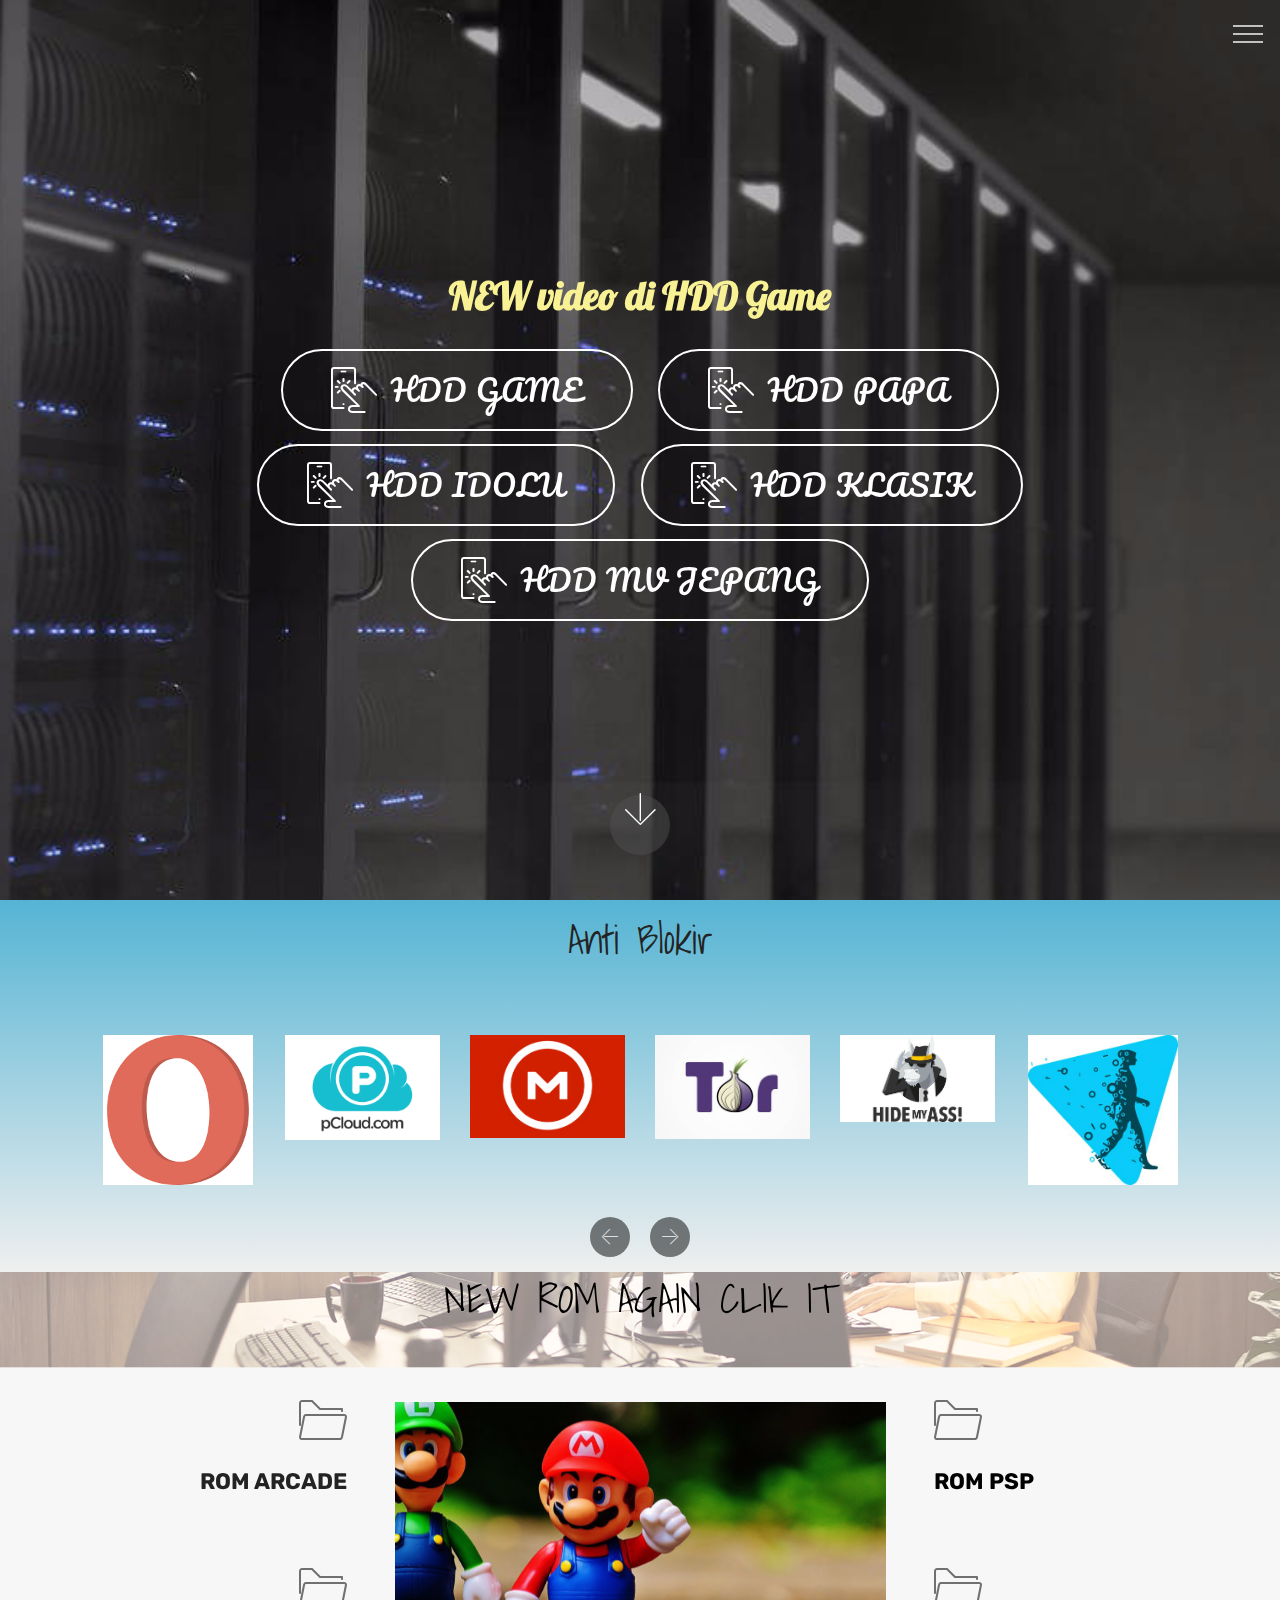
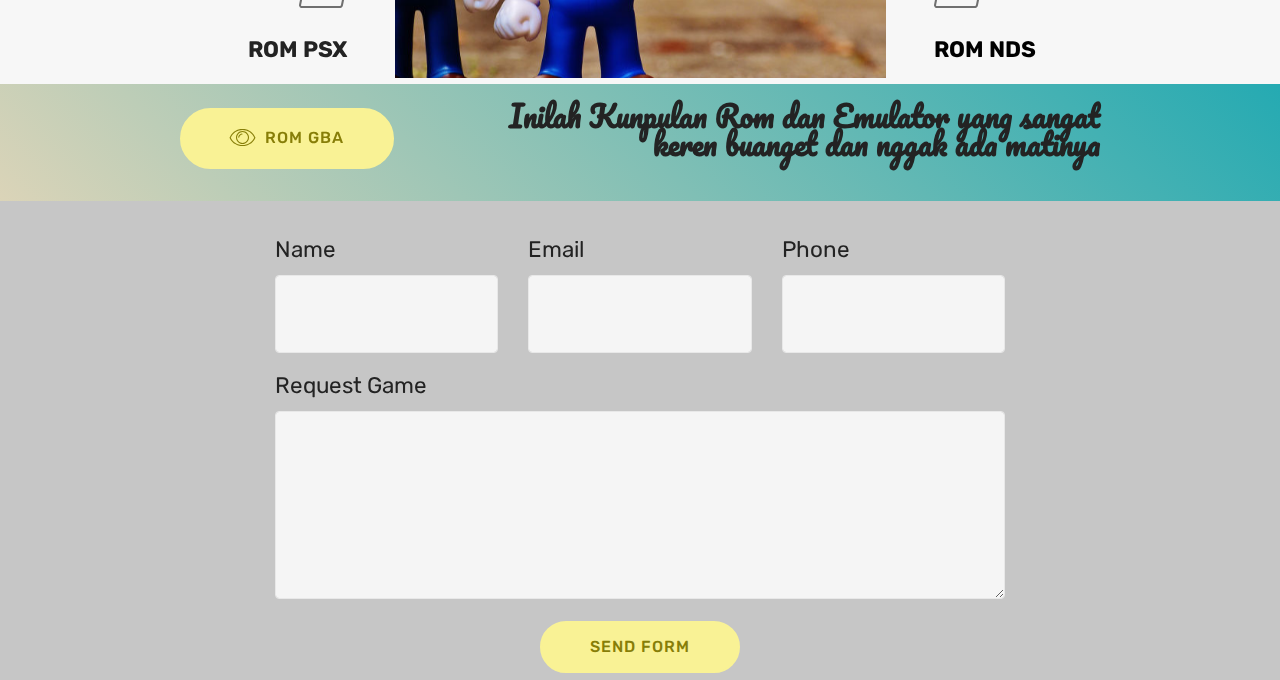
<file: index.html>
<!DOCTYPE html>
<html  >
<head>
  <!-- Site made with Mobirise Website Builder v4.10.3, https://mobirise.com -->
  <meta charset="UTF-8">
  <meta http-equiv="X-UA-Compatible" content="IE=edge">
  <meta name="generator" content="Mobirise v4.10.3, mobirise.com">
  <meta name="viewport" content="width=device-width, initial-scale=1, minimum-scale=1">
  <link rel="shortcut icon" href="assets/images/logo2.png" type="image/x-icon">
  <meta name="description" content="">
  
  <title>Home</title>
  <link rel="stylesheet" href="assets/web/assets/mobirise-icons/mobirise-icons.css">
  <link rel="stylesheet" href="assets/tether/tether.min.css">
  <link rel="stylesheet" href="assets/bootstrap/css/bootstrap.min.css">
  <link rel="stylesheet" href="assets/bootstrap/css/bootstrap-grid.min.css">
  <link rel="stylesheet" href="assets/bootstrap/css/bootstrap-reboot.min.css">
  <link rel="stylesheet" href="assets/dropdown/css/style.css">
  <link rel="stylesheet" href="assets/theme/css/style.css">
  <link rel="stylesheet" href="assets/mobirise/css/mbr-additional.css" type="text/css">
  
  
  
</head>
<body>
  <section class="menu cid-rsT5p6l5ZG" once="menu" id="menu2-1a">

    

    <nav class="navbar navbar-expand beta-menu navbar-dropdown align-items-center navbar-fixed-top collapsed bg-color transparent">
        <button class="navbar-toggler navbar-toggler-right" type="button" data-toggle="collapse" data-target="#navbarSupportedContent" aria-controls="navbarSupportedContent" aria-expanded="false" aria-label="Toggle navigation">
            <div class="hamburger">
                <span></span>
                <span></span>
                <span></span>
                <span></span>
            </div>
        </button>
        <div class="menu-logo">
            <div class="navbar-brand">
                
                
            </div>
        </div>
        <div class="collapse navbar-collapse" id="navbarSupportedContent">
            <ul class="navbar-nav nav-dropdown nav-right navbar-nav-top-padding" data-app-modern-menu="true"><li class="nav-item">
                    <a class="nav-link link text-black display-4" href="https://mobirise.co">E3 2019 List coming soon</a>
                </li>
                <li class="nav-item">
                    <a class="nav-link link text-black display-4" href="https://mobirise.co">Arcade Game List Coming Soon</a>
                </li><li class="nav-item"><a class="nav-link link text-black display-4" href="https://mobirise.co">PSX Game List Coming Soon</a></li></ul>
            
        </div>
    </nav>
</section>

<section class="engine"><a href="https://mobirise.info/p">website templates free download</a></section><section class="cid-rsmA6sAFQl mbr-fullscreen mbr-parallax-background" id="header2-4">

    

    

    <div class="container align-center">
        <div class="row justify-content-md-center">
            <div class="mbr-white col-md-10">
                <h1 class="mbr-section-title mbr-bold pb-3 mbr-fonts-style display-1">
                    NEW video di HDD Game</h1>
                
                
                <div class="mbr-section-btn"><a class="btn btn-md btn-white-outline display-2" href="https://mega.nz/#F!UYVFACbC"><span class="mbri-touch mbr-iconfont mbr-iconfont-btn"></span><font face="MobiriseIcons"><br></font>HDD GAME<br></a> <a class="btn btn-md btn-white-outline display-2" href="https://mega.nz/#F!EIUFAaqQ"><span class="mbri-touch mbr-iconfont mbr-iconfont-btn"></span>HDD PAPA</a> <a class="btn btn-md btn-white-outline display-2" href="https://mega.nz/#F!hENF3YpK"><span class="mbri-touch mbr-iconfont mbr-iconfont-btn"></span><font face="MobiriseIcons"><br></font>HDD IDOLU</a> <a class="btn btn-md btn-white-outline display-2" href="https://mega.nz/#F!oFN3FAIS"><span class="mbri-touch mbr-iconfont mbr-iconfont-btn"></span>HDD KLASIK</a> <a class="btn btn-md btn-white-outline display-2" href="https://mega.nz/#F!sdVm2S6T"><span class="mbri-touch mbr-iconfont mbr-iconfont-btn"></span>HDD MV JEPANG</a></div>
            </div>
        </div>
    </div>
    <div class="mbr-arrow hidden-sm-down" aria-hidden="true">
        <a href="#next">
            <i class="mbri-down mbr-iconfont"></i>
        </a>
    </div>
</section>

<section class="clients cid-rsNcg1Gzdx" data-interval="false" id="clients-e">
      

    
        <div class="container mb-5">
            <div class="media-container-row">
                <div class="col-12 align-center">
                    <h2 class="mbr-section-title pb-3 mbr-fonts-style display-5">Anti Blokir</h2>
                    
                </div>
            </div>
        </div>

    <div class="container">
        <div class="carousel slide" role="listbox" data-pause="true" data-keyboard="false" data-ride="carousel" data-interval="5000">
            <div class="carousel-inner" data-visible="6">
                
                
                
                
                
            <div class="carousel-item ">
                    <div class="media-container-row">
                        <div class="col-md-12">
                            <div class="wrap-img ">
                                <a href="https://www.opera.com/computer/features/free-vpn"><img src="assets/images/images-1-225x225.png" class="img-responsive clients-img" alt="" title=""></a>
                            </div>
                        </div>
                    </div>
                </div><div class="carousel-item ">
                    <div class="media-container-row">
                        <div class="col-md-12">
                            <div class="wrap-img ">
                                <a href="https://my.pcloud.com/#page=login"><img src="assets/images/download-1-1991x1345-800x540.png" class="img-responsive clients-img" alt="" title=""></a>
                            </div>
                        </div>
                    </div>
                </div><div class="carousel-item ">
                    <div class="media-container-row">
                        <div class="col-md-12">
                            <div class="wrap-img ">
                                <a href="https://mega.nz/help/client/megachat"><img src="assets/images/megasync-718x479-718x479.png" class="img-responsive clients-img" alt="" title=""></a>
                            </div>
                        </div>
                    </div>
                </div><div class="carousel-item ">
                    <div class="media-container-row">
                        <div class="col-md-12">
                            <div class="wrap-img ">
                                <a href="https://www.torproject.org"><img src="assets/images/download-640x430-640x430.jpg" class="img-responsive clients-img" alt="" title=""></a>
                            </div>
                        </div>
                    </div>
                </div><div class="carousel-item ">
                    <div class="media-container-row">
                        <div class="col-md-12">
                            <div class="wrap-img ">
                                <a href="https://www.hidemyass.com/proxy"><img src="assets/images/download-333x187.png" class="img-responsive clients-img" alt="" title=""></a>
                            </div>
                        </div>
                    </div>
                </div><div class="carousel-item ">
                    <div class="media-container-row">
                        <div class="col-md-12">
                            <div class="wrap-img ">
                                <a href="https://hide.me/en/"><img src="assets/images/41gqojr-yol.-sy355-355x355.png" class="img-responsive clients-img" alt="" title=""></a>
                            </div>
                        </div>
                    </div>
                </div></div>
            <div class="carousel-controls">
                <a data-app-prevent-settings="" class="carousel-control carousel-control-prev" role="button" data-slide="prev">
                    <span aria-hidden="true" class="mbri-left mbr-iconfont"></span>
                    <span class="sr-only">Previous</span>
                </a>
                <a data-app-prevent-settings="" class="carousel-control carousel-control-next" role="button" data-slide="next">
                    <span aria-hidden="true" class="mbri-right mbr-iconfont"></span>
                    <span class="sr-only">Next</span>
                </a>
            </div>
        </div>
    </div>
</section>

<section class="features12 cid-rsP8NatIif mbr-parallax-background" id="features12-15">
    
    

    <div class="mbr-overlay" style="opacity: 0.5; background-color: rgb(255, 255, 255);">
    </div>

    <div class="container">
        
        <h3 class="mbr-section-subtitle pb-3 mbr-fonts-style display-5"><a href="http://cdromance.com" class="text-black">NEW ROM AGAIN CLIK IT</a><br></h3>

        <div class="media-container-row pt-5">
            <div class="block-content align-right">
                <div class="card pl-3 pr-3 pb-5">
                    <div class="mbr-card-img-title">
                        <div class="card-img pb-3">
                             <a href="http://www.planetemu.net/roms/mame-roms?page=H"><span class="mbr-iconfont mbri-opened-folder"></span></a>
                        </div>
                        <div class="mbr-crt-title">
                            
                        </div>
                    </div>                

                    <div class="card-box">
                        <p class="mbr-text mbr-section-text mbr-fonts-style display-7"><strong>ROM ARCADE</strong></p>
                    </div>
                </div>

                <div class="card pl-3 pr-3">
                    <div class="mbr-card-img-title">
                        <div class="card-img pb-3">
                            <a href="http://www.planetemu.net/roms/sony-playstation-games-europe"><span class="mbr-iconfont mbri-opened-folder"></span></a>
                        </div>
                        <div class="mbr-crt-title">
                            
                        </div>
                    </div>
                    <div class="card-box">
                        <p class="mbr-text mbr-section-text mbr-fonts-style display-7"><strong>ROM PSX</strong></p>
                    </div>
                </div>
            </div>

            <div class="mbr-figure m-auto" style="width: 50%;">
                <a href="https://www.emulator-zone.com"><img src="assets/images/mbr-802x517.jpg" alt="Mobirise" title=""></a>
            </div>

            <div class="block-content align-left">
                <div class="card pl-3 pr-3 pb-5">
                    <div class="mbr-card-img-title">
                        <div class="card-img pb-3">
                             <a href="http://www.planetemu.net/roms/sega-saturn-games"><span class="mbr-iconfont mbri-opened-folder"></span></a>
                        </div>
                        <div class="mbr-crt-title">
                            
                        </div>
                    </div>                

                    <div class="card-box">
                        <p class="mbr-text mbr-section-text mbr-fonts-style display-7"><a href="http://www.portalroms.com/en/isos/psp" class="text-black"><strong>ROM PSP</strong></a></p>
                    </div>
                </div>

                <div class="card pl-3 pr-3">
                    <div class="mbr-card-img-title">
                        <div class="card-img pb-3">
                            <a href="http://www.planetemu.net/roms/snk-neo-geo-cd-world"><span class="mbr-iconfont mbri-opened-folder"></span></a>
                        </div>
                        <div class="mbr-crt-title">
                            
                        </div>
                    </div>
                    <div class="card-box">
                        <p class="mbr-text mbr-section-text mbr-fonts-style display-7"><a href="http://www.portalroms.com/en/roms/nds" class="text-black"><strong>
                            ROM NDS</strong></a></p>
                    </div>
                </div>
            </div>
        </div>
    </div>
</section>

<section class="mbr-section info2 cid-ru3g8yMvNY" id="info2-1c">

    

    

    <div class="container">
        <div class="row main justify-content-center">
            <div class="media-container-column col-12 col-lg-3 col-md-4">
                <div class="mbr-section-btn align-left py-4"><a class="btn btn-primary display-4" href="http://www.portalroms.com/en/roms/gba">
                    <span class="mbri-preview mbr-iconfont"></span>ROM GBA</a></div>
            </div>
            <div class="media-container-column title col-12 col-lg-7 col-md-6">
                <h2 class="align-right mbr-bold mbr-white pb-3 mbr-fonts-style display-2">Inilah Kunpulan Rom dan Emulator yang sangat keren buanget dan nggak ada matinya</h2>
                
            </div>
        </div>
    </div>
</section>

<section class="mbr-section form1 cid-rsPupzrZ4T mbr-parallax-background" id="form1-19">

    

    <div class="mbr-overlay" style="opacity: 0.9; background-color: rgb(193, 193, 193);">
    </div>
    <div class="container">
        <div class="row justify-content-center">
            <div class="title col-12 col-lg-8">
                
                
            </div>
        </div>
    </div>
    <div class="container">
        <div class="row justify-content-center">
            <div class="media-container-column col-lg-8" data-form-type="formoid">
                <!---Formbuilder Form--->
                <form action="https://mobirise.com/" method="POST" class="mbr-form form-with-styler" data-form-title="Mobirise Form"><input type="hidden" name="email" data-form-email="true" value="Sr9CUOtt7sNltpVDFEz1gO90mAwn6FJMTmjmzHSXfhl5ORbEfn/7uEQDR9cC3Gv5/M6ByqFJ3bD2lmUmpX9T992u0JcLkijuaE64LMAfmJx9XdJF5NZjz6ShiRWr1wL7">
                    <div class="row">
                        <div hidden="hidden" data-form-alert="" class="alert alert-success col-12">hehehe</div>
                        <div hidden="hidden" data-form-alert-danger="" class="alert alert-danger col-12">
                        </div>
                    </div>
                    <div class="dragArea row">
                        <div class="col-md-4  form-group" data-for="name">
                            <label for="name-form1-19" class="form-control-label mbr-fonts-style display-7">Name</label>
                            <input type="text" name="name" data-form-field="Name" required="required" class="form-control display-7" id="name-form1-19">
                        </div>
                        <div class="col-md-4  form-group" data-for="email">
                            <label for="email-form1-19" class="form-control-label mbr-fonts-style display-7">Email</label>
                            <input type="email" name="email" data-form-field="Email" required="required" class="form-control display-7" id="email-form1-19">
                        </div>
                        <div data-for="phone" class="col-md-4  form-group">
                            <label for="phone-form1-19" class="form-control-label mbr-fonts-style display-7">Phone</label>
                            <input type="tel" name="phone" data-form-field="Phone" class="form-control display-7" id="phone-form1-19">
                        </div>
                        <div data-for="message" class="col-md-12 form-group">
                            <label for="message-form1-19" class="form-control-label mbr-fonts-style display-7">Request Game</label>
                            <textarea name="message" data-form-field="Message" class="form-control display-7" id="message-form1-19"></textarea>
                        </div>
                        <div class="col-md-12 input-group-btn align-center">
                            <button type="submit" class="btn btn-primary btn-form display-4">SEND FORM</button>
                        </div>
                    </div>
                </form><!---Formbuilder Form--->
            </div>
        </div>
    </div>
</section>


  <script src="assets/web/assets/jquery/jquery.min.js"></script>
  <script src="assets/popper/popper.min.js"></script>
  <script src="assets/tether/tether.min.js"></script>
  <script src="assets/bootstrap/js/bootstrap.min.js"></script>
  <script src="assets/smoothscroll/smooth-scroll.js"></script>
  <script src="assets/parallax/jarallax.min.js"></script>
  <script src="assets/bootstrapcarouselswipe/bootstrap-carousel-swipe.js"></script>
  <script src="assets/mbr-clients-slider/mbr-clients-slider.js"></script>
  <script src="assets/dropdown/js/script.min.js"></script>
  <script src="assets/touchswipe/jquery.touch-swipe.min.js"></script>
  <script src="assets/theme/js/script.js"></script>
  <script src="assets/formoid/formoid.min.js"></script>
  
  
</body>
</html>
</file>
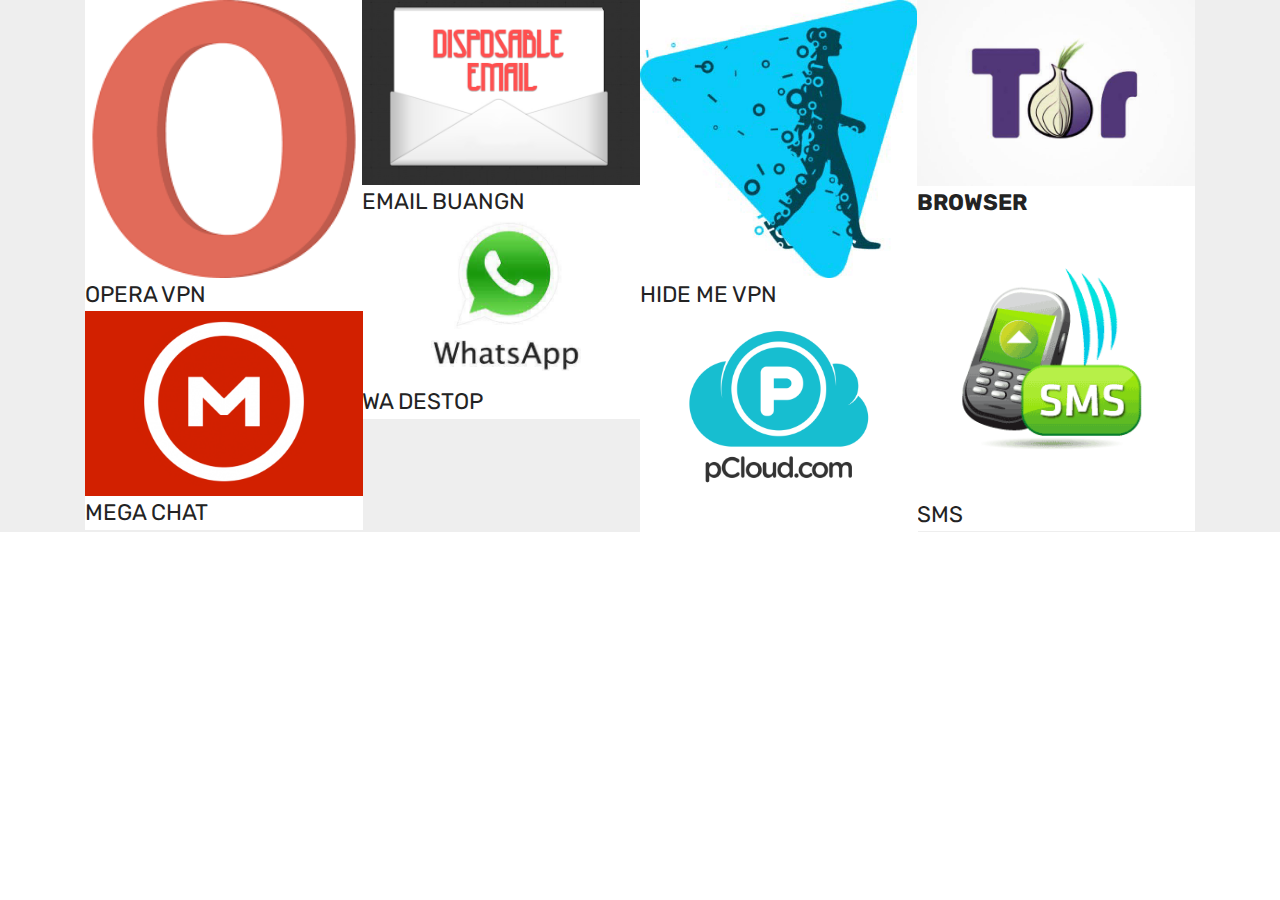
<file: page1.html>
<!DOCTYPE html>
<html  >
<head>
  <!-- Site made with Mobirise Website Builder v4.10.3, https://mobirise.com -->
  <meta charset="UTF-8">
  <meta http-equiv="X-UA-Compatible" content="IE=edge">
  <meta name="generator" content="Mobirise v4.10.3, mobirise.com">
  <meta name="viewport" content="width=device-width, initial-scale=1, minimum-scale=1">
  <link rel="shortcut icon" href="assets/images/logo2.png" type="image/x-icon">
  <meta name="description" content="Website Generator Description">
  
  <title>Page 1</title>
  <link rel="stylesheet" href="assets/web/assets/mobirise-icons/mobirise-icons.css">
  <link rel="stylesheet" href="assets/tether/tether.min.css">
  <link rel="stylesheet" href="assets/bootstrap/css/bootstrap.min.css">
  <link rel="stylesheet" href="assets/bootstrap/css/bootstrap-grid.min.css">
  <link rel="stylesheet" href="assets/bootstrap/css/bootstrap-reboot.min.css">
  <link rel="stylesheet" href="assets/theme/css/style.css">
  <link rel="stylesheet" href="assets/gallery/style.css">
  <link rel="stylesheet" href="assets/mobirise/css/mbr-additional.css" type="text/css">
  
  
  
</head>
<body>
  <section class="mbr-gallery mbr-slider-carousel cid-rsMYmXfAXN" id="gallery1-c">

    

    <div class="container">
        <div><!-- Filter --><!-- Gallery --><div class="mbr-gallery-row"><div class="mbr-gallery-layout-default"><div><div><div class="mbr-gallery-item mbr-gallery-item--p0" data-video-url="false" data-tags="Awesome"><div href="#lb-gallery1-c" data-slide-to="0" data-toggle="modal"><img src="assets/images/images-1-225x225-225x225.png" alt="" title=""><span class="icon-focus"></span><span class="mbr-gallery-title mbr-fonts-style display-7">OPERA VPN</span></div></div><div class="mbr-gallery-item mbr-gallery-item--p0" data-video-url="false" data-tags="Responsive"><div href="#lb-gallery1-c" data-slide-to="1" data-toggle="modal"><img src="assets/images/download-600x400-600x400.png" alt="" title=""><span class="icon-focus"></span><span class="mbr-gallery-title mbr-fonts-style display-7">EMAIL BUANGN</span></div></div><div class="mbr-gallery-item mbr-gallery-item--p0" data-video-url="false" data-tags="Creative"><div href="#lb-gallery1-c" data-slide-to="2" data-toggle="modal"><img src="assets/images/41gqojr-yol.-sy355-355x355-355x355-355x355.png" alt="" title=""><span class="icon-focus"></span><span class="mbr-gallery-title mbr-fonts-style display-7">HIDE ME VPN</span></div></div><div class="mbr-gallery-item mbr-gallery-item--p0" data-video-url="false" data-tags="Animated"><div href="#lb-gallery1-c" data-slide-to="3" data-toggle="modal"><img src="assets/images/download-640x430-640x430.jpg" alt="" title=""><span class="icon-focus"></span><span class="mbr-gallery-title mbr-fonts-style display-7"><strong>BROWSER</strong></span></div></div><div class="mbr-gallery-item mbr-gallery-item--p0" data-video-url="false" data-tags="Awesome"><div href="#lb-gallery1-c" data-slide-to="4" data-toggle="modal"><img src="assets/images/011602081652whatsapplogo-580x350-580x350-580x350.jpg" alt="" title=""><span class="icon-focus"></span><span class="mbr-gallery-title mbr-fonts-style display-7">WA DESTOP</span></div></div><div class="mbr-gallery-item mbr-gallery-item--p0" data-video-url="false" data-tags="Awesome"><div href="#lb-gallery1-c" data-slide-to="5" data-toggle="modal"><img src="assets/images/download.gif" alt="" title=""><span class="icon-focus"></span><span class="mbr-gallery-title mbr-fonts-style display-7">SMS</span></div></div><div class="mbr-gallery-item mbr-gallery-item--p0" data-video-url="false" data-tags="Responsive"><div href="#lb-gallery1-c" data-slide-to="6" data-toggle="modal"><img src="assets/images/megasync-718x479-718x479.png" alt="" title=""><span class="icon-focus"></span><span class="mbr-gallery-title mbr-fonts-style display-7">MEGA CHAT</span></div></div><div class="mbr-gallery-item mbr-gallery-item--p0" data-video-url="false" data-tags="Animated"><div href="#lb-gallery1-c" data-slide-to="7" data-toggle="modal"><img src="assets/images/download-1-1991x1345-800x540-800x540.png" alt="" title=""><span class="icon-focus"></span><span class="mbr-gallery-title mbr-fonts-style display-7">&nbsp;</span></div></div></div></div><div class="clearfix"></div></div></div><!-- Lightbox --><div data-app-prevent-settings="" class="mbr-slider modal fade carousel slide" tabindex="-1" data-keyboard="true" data-interval="false" id="lb-gallery1-c"><div class="modal-dialog"><div class="modal-content"><div class="modal-body"><div class="carousel-inner"><div class="carousel-item active"><img src="assets/images/images-1-225x225.png" alt="" title=""></div><div class="carousel-item"><img src="assets/images/download-600x400.png" alt="" title=""></div><div class="carousel-item"><img src="assets/images/41gqojr-yol.-sy355-355x355-355x355.png" alt="" title=""></div><div class="carousel-item"><img src="assets/images/download-640x430.jpg" alt="" title=""></div><div class="carousel-item"><img src="assets/images/011602081652whatsapplogo-580x350-580x350.jpg" alt="" title=""></div><div class="carousel-item"><img src="assets/images/download.gif" alt="" title=""></div><div class="carousel-item"><img src="assets/images/megasync-718x479.png" alt="" title=""></div><div class="carousel-item"><img src="assets/images/download-1-1991x1345-800x540.png" alt="" title=""></div></div><a class="carousel-control carousel-control-prev" role="button" data-slide="prev" href="#lb-gallery1-c"><span class="mbri-left mbr-iconfont" aria-hidden="true"></span><span class="sr-only">Previous</span></a><a class="carousel-control carousel-control-next" role="button" data-slide="next" href="#lb-gallery1-c"><span class="mbri-right mbr-iconfont" aria-hidden="true"></span><span class="sr-only">Next</span></a><a class="close" href="#" role="button" data-dismiss="modal"><span class="sr-only">Close</span></a></div></div></div></div></div>
    </div>

</section>


  <section class="engine"><a href="https://mobirise.info/i">website creation software</a></section><script src="assets/web/assets/jquery/jquery.min.js"></script>
  <script src="assets/popper/popper.min.js"></script>
  <script src="assets/tether/tether.min.js"></script>
  <script src="assets/bootstrap/js/bootstrap.min.js"></script>
  <script src="assets/smoothscroll/smooth-scroll.js"></script>
  <script src="assets/bootstrapcarouselswipe/bootstrap-carousel-swipe.js"></script>
  <script src="assets/vimeoplayer/jquery.mb.vimeo_player.js"></script>
  <script src="assets/masonry/masonry.pkgd.min.js"></script>
  <script src="assets/imagesloaded/imagesloaded.pkgd.min.js"></script>
  <script src="assets/theme/js/script.js"></script>
  <script src="assets/gallery/player.min.js"></script>
  <script src="assets/gallery/script.js"></script>
  <script src="assets/slidervideo/script.js"></script>
  
  
</body>
</html>
</file>
<file: assets/web/assets/mobirise-icons/mobirise-icons.css>
@font-face {
  font-family: 'MobiriseIcons';
  src:  url('mobirise-icons.eot?spat4u');
  src:  url('mobirise-icons.eot?spat4u#iefix') format('embedded-opentype'),
    url('mobirise-icons.ttf?spat4u') format('truetype'),
    url('mobirise-icons.woff?spat4u') format('woff'),
    url('mobirise-icons.svg?spat4u#MobiriseIcons') format('svg');
  font-weight: normal;
  font-style: normal;
}

[class^="mbri-"], [class*=" mbri-"] {
  /* use !important to prevent issues with browser extensions that change fonts */
  font-family: MobiriseIcons !important;
  speak: none;
  font-style: normal;
  font-weight: normal;
  font-variant: normal;
  text-transform: none;
  line-height: 1;

  /* Better Font Rendering =========== */
  -webkit-font-smoothing: antialiased;
  -moz-osx-font-smoothing: grayscale;
}

.mbri-add-submenu:before {
  content: "\e900";
}
.mbri-alert:before {
  content: "\e901";
}
.mbri-align-center:before {
  content: "\e902";
}
.mbri-align-justify:before {
  content: "\e903";
}
.mbri-align-left:before {
  content: "\e904";
}
.mbri-align-right:before {
  content: "\e905";
}
.mbri-android:before {
  content: "\e906";
}
.mbri-apple:before {
  content: "\e907";
}
.mbri-arrow-down:before {
  content: "\e908";
}
.mbri-arrow-next:before {
  content: "\e909";
}
.mbri-arrow-prev:before {
  content: "\e90a";
}
.mbri-arrow-up:before {
  content: "\e90b";
}
.mbri-bold:before {
  content: "\e90c";
}
.mbri-bookmark:before {
  content: "\e90d";
}
.mbri-bootstrap:before {
  content: "\e90e";
}
.mbri-briefcase:before {
  content: "\e90f";
}
.mbri-browse:before {
  content: "\e910";
}
.mbri-bulleted-list:before {
  content: "\e911";
}
.mbri-calendar:before {
  content: "\e912";
}
.mbri-camera:before {
  content: "\e913";
}
.mbri-cart-add:before {
  content: "\e914";
}
.mbri-cart-full:before {
  content: "\e915";
}
.mbri-cash:before {
  content: "\e916";
}
.mbri-change-style:before {
  content: "\e917";
}
.mbri-chat:before {
  content: "\e918";
}
.mbri-clock:before {
  content: "\e919";
}
.mbri-close:before {
  content: "\e91a";
}
.mbri-cloud:before {
  content: "\e91b";
}
.mbri-code:before {
  content: "\e91c";
}
.mbri-contact-form:before {
  content: "\e91d";
}
.mbri-credit-card:before {
  content: "\e91e";
}
.mbri-cursor-click:before {
  content: "\e91f";
}
.mbri-cust-feedback:before {
  content: "\e920";
}
.mbri-database:before {
  content: "\e921";
}
.mbri-delivery:before {
  content: "\e922";
}
.mbri-desktop:before {
  content: "\e923";
}
.mbri-devices:before {
  content: "\e924";
}
.mbri-down:before {
  content: "\e925";
}
.mbri-download:before {
  content: "\e989";
}
.mbri-drag-n-drop:before {
  content: "\e927";
}
.mbri-drag-n-drop2:before {
  content: "\e928";
}
.mbri-edit:before {
  content: "\e929";
}
.mbri-edit2:before {
  content: "\e92a";
}
.mbri-error:before {
  content: "\e92b";
}
.mbri-extension:before {
  content: "\e92c";
}
.mbri-features:before {
  content: "\e92d";
}
.mbri-file:before {
  content: "\e92e";
}
.mbri-flag:before {
  content: "\e92f";
}
.mbri-folder:before {
  content: "\e930";
}
.mbri-gift:before {
  content: "\e931";
}
.mbri-github:before {
  content: "\e932";
}
.mbri-globe:before {
  content: "\e933";
}
.mbri-globe-2:before {
  content: "\e934";
}
.mbri-growing-chart:before {
  content: "\e935";
}
.mbri-hearth:before {
  content: "\e936";
}
.mbri-help:before {
  content: "\e937";
}
.mbri-home:before {
  content: "\e938";
}
.mbri-hot-cup:before {
  content: "\e939";
}
.mbri-idea:before {
  content: "\e93a";
}
.mbri-image-gallery:before {
  content: "\e93b";
}
.mbri-image-slider:before {
  content: "\e93c";
}
.mbri-info:before {
  content: "\e93d";
}
.mbri-italic:before {
  content: "\e93e";
}
.mbri-key:before {
  content: "\e93f";
}
.mbri-laptop:before {
  content: "\e940";
}
.mbri-layers:before {
  content: "\e941";
}
.mbri-left-right:before {
  content: "\e942";
}
.mbri-left:before {
  content: "\e943";
}
.mbri-letter:before {
  content: "\e944";
}
.mbri-like:before {
  content: "\e945";
}
.mbri-link:before {
  content: "\e946";
}
.mbri-lock:before {
  content: "\e947";
}
.mbri-login:before {
  content: "\e948";
}
.mbri-logout:before {
  content: "\e949";
}
.mbri-magic-stick:before {
  content: "\e94a";
}
.mbri-map-pin:before {
  content: "\e94b";
}
.mbri-menu:before {
  content: "\e94c";
}
.mbri-mobile:before {
  content: "\e94d";
}
.mbri-mobile2:before {
  content: "\e94e";
}
.mbri-mobirise:before {
  content: "\e94f";
}
.mbri-more-horizontal:before {
  content: "\e950";
}
.mbri-more-vertical:before {
  content: "\e951";
}
.mbri-music:before {
  content: "\e952";
}
.mbri-new-file:before {
  content: "\e953";
}
.mbri-numbered-list:before {
  content: "\e954";
}
.mbri-opened-folder:before {
  content: "\e955";
}
.mbri-pages:before {
  content: "\e956";
}
.mbri-paper-plane:before {
  content: "\e957";
}
.mbri-paperclip:before {
  content: "\e958";
}
.mbri-photo:before {
  content: "\e959";
}
.mbri-photos:before {
  content: "\e95a";
}
.mbri-pin:before {
  content: "\e95b";
}
.mbri-play:before {
  content: "\e95c";
}
.mbri-plus:before {
  content: "\e95d";
}
.mbri-preview:before {
  content: "\e95e";
}
.mbri-print:before {
  content: "\e95f";
}
.mbri-protect:before {
  content: "\e960";
}
.mbri-question:before {
  content: "\e961";
}
.mbri-quote-left:before {
  content: "\e962";
}
.mbri-quote-right:before {
  content: "\e963";
}
.mbri-refresh:before {
  content: "\e964";
}
.mbri-responsive:before {
  content: "\e965";
}
.mbri-right:before {
  content: "\e966";
}
.mbri-rocket:before {
  content: "\e967";
}
.mbri-sad-face:before {
  content: "\e968";
}
.mbri-sale:before {
  content: "\e969";
}
.mbri-save:before {
  content: "\e96a";
}
.mbri-search:before {
  content: "\e96b";
}
.mbri-setting:before {
  content: "\e96c";
}
.mbri-setting2:before {
  content: "\e96d";
}
.mbri-setting3:before {
  content: "\e96e";
}
.mbri-share:before {
  content: "\e96f";
}
.mbri-shopping-bag:before {
  content: "\e970";
}
.mbri-shopping-basket:before {
  content: "\e971";
}
.mbri-shopping-cart:before {
  content: "\e972";
}
.mbri-sites:before {
  content: "\e973";
}
.mbri-smile-face:before {
  content: "\e974";
}
.mbri-speed:before {
  content: "\e975";
}
.mbri-star:before {
  content: "\e976";
}
.mbri-success:before {
  content: "\e977";
}
.mbri-sun:before {
  content: "\e978";
}
.mbri-sun2:before {
  content: "\e979";
}
.mbri-tablet:before {
  content: "\e97a";
}
.mbri-tablet-vertical:before {
  content: "\e97b";
}
.mbri-target:before {
  content: "\e97c";
}
.mbri-timer:before {
  content: "\e97d";
}
.mbri-to-ftp:before {
  content: "\e97e";
}
.mbri-to-local-drive:before {
  content: "\e97f";
}
.mbri-touch-swipe:before {
  content: "\e980";
}
.mbri-touch:before {
  content: "\e981";
}
.mbri-trash:before {
  content: "\e982";
}
.mbri-underline:before {
  content: "\e983";
}
.mbri-unlink:before {
  content: "\e984";
}
.mbri-unlock:before {
  content: "\e985";
}
.mbri-up-down:before {
  content: "\e986";
}
.mbri-up:before {
  content: "\e987";
}
.mbri-update:before {
  content: "\e988";
}
.mbri-upload:before {
 content: "\e926"; 
}
.mbri-user:before {
  content: "\e98a";
}
.mbri-user2:before {
  content: "\e98b";
}
.mbri-users:before {
  content: "\e98c";
}
.mbri-video:before {
  content: "\e98d";
}
.mbri-video-play:before {
  content: "\e98e";
}
.mbri-watch:before {
  content: "\e98f";
}
.mbri-website-theme:before {
  content: "\e990";
}
.mbri-wifi:before {
  content: "\e991";
}
.mbri-windows:before {
  content: "\e992";
}
.mbri-zoom-out:before {
  content: "\e993";
}
.mbri-redo:before {
  content: "\e994";
}
.mbri-undo:before {
  content: "\e995";
}
</file>
<file: assets/dropdown/css/style.css>
.navbar-dropdown {
  left: 0;
  padding: 0;
  position: absolute;
  right: 0;
  top: 0;
  transition: all 0.45s ease;
  z-index: 1030;
  background: #282828; }
  .navbar-dropdown .navbar-logo {
    margin-right: 0.8rem;
    transition: margin 0.3s ease-in-out;
    vertical-align: middle; }
    .navbar-dropdown .navbar-logo img {
      height: 3.125rem;
      transition: all 0.3s ease-in-out; }
    .navbar-dropdown .navbar-logo.mbr-iconfont {
      font-size: 3.125rem;
      line-height: 3.125rem; }
  .navbar-dropdown .navbar-caption {
    font-weight: 700;
    white-space: normal;
    vertical-align: -4px;
    line-height: 3.125rem !important; }
    .navbar-dropdown .navbar-caption, .navbar-dropdown .navbar-caption:hover {
      color: inherit;
      text-decoration: none; }
  .navbar-dropdown .mbr-iconfont + .navbar-caption {
    vertical-align: -1px; }
  .navbar-dropdown.navbar-fixed-top {
    position: fixed; }
  .navbar-dropdown .navbar-brand span {
    vertical-align: -4px; }
  .navbar-dropdown.bg-color.transparent {
    background: none; }
  .navbar-dropdown.navbar-short .navbar-brand {
    padding: 0.625rem 0; }
    .navbar-dropdown.navbar-short .navbar-brand span {
      vertical-align: -1px; }
  .navbar-dropdown.navbar-short .navbar-caption {
    line-height: 2.375rem !important;
    vertical-align: -2px; }
  .navbar-dropdown.navbar-short .navbar-logo {
    margin-right: 0.5rem; }
    .navbar-dropdown.navbar-short .navbar-logo img {
      height: 2.375rem; }
    .navbar-dropdown.navbar-short .navbar-logo.mbr-iconfont {
      font-size: 2.375rem;
      line-height: 2.375rem; }
  .navbar-dropdown.navbar-short .mbr-table-cell {
    height: 3.625rem; }
  .navbar-dropdown .navbar-close {
    left: 0.6875rem;
    position: fixed;
    top: 0.75rem;
    z-index: 1000; }
  .navbar-dropdown .hamburger-icon {
    content: "";
    display: inline-block;
    vertical-align: middle;
    width: 16px;
    -webkit-box-shadow: 0 -6px 0 1px #282828,0 0 0 1px #282828,0 6px 0 1px #282828;
    -moz-box-shadow: 0 -6px 0 1px #282828,0 0 0 1px #282828,0 6px 0 1px #282828;
    box-shadow: 0 -6px 0 1px #282828,0 0 0 1px #282828,0 6px 0 1px #282828; }

.dropdown-menu .dropdown-toggle[data-toggle="dropdown-submenu"]::after {
  border-bottom: 0.35em solid transparent;
  border-left: 0.35em solid;
  border-right: 0;
  border-top: 0.35em solid transparent;
  margin-left: 0.3rem; }

.dropdown-menu .dropdown-item:focus {
  outline: 0; }

.nav-dropdown {
  font-size: 0.75rem;
  font-weight: 500;
  height: auto !important; }
  .nav-dropdown .nav-btn {
    padding-left: 1rem; }
  .nav-dropdown .link {
    margin: .667em 1.667em;
    font-weight: 500;
    padding: 0;
    transition: color .2s ease-in-out; }
    .nav-dropdown .link.dropdown-toggle {
      margin-right: 2.583em; }
      .nav-dropdown .link.dropdown-toggle::after {
        margin-left: .25rem;
        border-top: 0.35em solid;
        border-right: 0.35em solid transparent;
        border-left: 0.35em solid transparent;
        border-bottom: 0; }
      .nav-dropdown .link.dropdown-toggle[aria-expanded="true"] {
        margin: 0;
        padding: 0.667em 3.263em  0.667em 1.667em; }
  .nav-dropdown .link::after,
  .nav-dropdown .dropdown-item::after {
    color: inherit; }
  .nav-dropdown .btn {
    font-size: 0.75rem;
    font-weight: 700;
    letter-spacing: 0;
    margin-bottom: 0;
    padding-left: 1.25rem;
    padding-right: 1.25rem; }
  .nav-dropdown .dropdown-menu {
    border-radius: 0;
    border: 0;
    left: 0;
    margin: 0;
    padding-bottom: 1.25rem;
    padding-top: 1.25rem;
    position: relative; }
  .nav-dropdown .dropdown-submenu {
    margin-left: 0.125rem;
    top: 0; }
  .nav-dropdown .dropdown-item {
    font-weight: 500;
    line-height: 2;
    padding: 0.3846em 4.615em 0.3846em 1.5385em;
    position: relative;
    transition: color .2s ease-in-out, background-color .2s ease-in-out; }
    .nav-dropdown .dropdown-item::after {
      margin-top: -0.3077em;
      position: absolute;
      right: 1.1538em;
      top: 50%; }
    .nav-dropdown .dropdown-item:focus, .nav-dropdown .dropdown-item:hover {
      background: none; }

@media (max-width: 767px) {
  .nav-dropdown.navbar-toggleable-sm {
    bottom: 0;
    display: none;
    left: 0;
    overflow-x: hidden;
    position: fixed;
    top: 0;
    transform: translateX(-100%);
    -ms-transform: translateX(-100%);
    -webkit-transform: translateX(-100%);
    width: 18.75rem;
    z-index: 999; } }
.nav-dropdown.navbar-toggleable-xl {
  bottom: 0;
  display: none;
  left: 0;
  overflow-x: hidden;
  position: fixed;
  top: 0;
  transform: translateX(-100%);
  -ms-transform: translateX(-100%);
  -webkit-transform: translateX(-100%);
  width: 18.75rem;
  z-index: 999; }

.nav-dropdown-sm {
  display: block !important;
  overflow-x: hidden;
  overflow: auto;
  padding-top: 3.875rem; }
  .nav-dropdown-sm::after {
    content: "";
    display: block;
    height: 3rem;
    width: 100%; }
  .nav-dropdown-sm.collapse.in ~ .navbar-close {
    display: block !important; }
  .nav-dropdown-sm.collapsing, .nav-dropdown-sm.collapse.in {
    transform: translateX(0);
    -ms-transform: translateX(0);
    -webkit-transform: translateX(0);
    transition: all 0.25s ease-out;
    -webkit-transition: all 0.25s ease-out;
    background: #282828; }
  .nav-dropdown-sm.collapsing[aria-expanded="false"] {
    transform: translateX(-100%);
    -ms-transform: translateX(-100%);
    -webkit-transform: translateX(-100%); }
  .nav-dropdown-sm .nav-item {
    display: block;
    margin-left: 0 !important;
    padding-left: 0; }
  .nav-dropdown-sm .link,
  .nav-dropdown-sm .dropdown-item {
    border-top: 1px dotted rgba(255, 255, 255, 0.1);
    font-size: 0.8125rem;
    line-height: 1.6;
    margin: 0 !important;
    padding: 0.875rem 2.4rem 0.875rem 1.5625rem !important;
    position: relative;
    white-space: normal; }
    .nav-dropdown-sm .link:focus, .nav-dropdown-sm .link:hover,
    .nav-dropdown-sm .dropdown-item:focus,
    .nav-dropdown-sm .dropdown-item:hover {
      background: rgba(0, 0, 0, 0.2) !important;
      color: #c0a375; }
  .nav-dropdown-sm .nav-btn {
    position: relative;
    padding: 1.5625rem 1.5625rem 0 1.5625rem; }
    .nav-dropdown-sm .nav-btn::before {
      border-top: 1px dotted rgba(255, 255, 255, 0.1);
      content: "";
      left: 0;
      position: absolute;
      top: 0;
      width: 100%; }
    .nav-dropdown-sm .nav-btn + .nav-btn {
      padding-top: 0.625rem; }
      .nav-dropdown-sm .nav-btn + .nav-btn::before {
        display: none; }
  .nav-dropdown-sm .btn {
    padding: 0.625rem 0; }
  .nav-dropdown-sm .dropdown-toggle[data-toggle="dropdown-submenu"]::after {
    margin-left: .25rem;
    border-top: 0.35em solid;
    border-right: 0.35em solid transparent;
    border-left: 0.35em solid transparent;
    border-bottom: 0; }
  .nav-dropdown-sm .dropdown-toggle[data-toggle="dropdown-submenu"][aria-expanded="true"]::after {
    border-top: 0;
    border-right: 0.35em solid transparent;
    border-left: 0.35em solid transparent;
    border-bottom: 0.35em solid; }
  .nav-dropdown-sm .dropdown-menu {
    margin: 0;
    padding: 0;
    position: relative;
    top: 0;
    left: 0;
    width: 100%;
    border: 0;
    float: none;
    border-radius: 0;
    background: none; }
  .nav-dropdown-sm .dropdown-submenu {
    left: 100%;
    margin-left: 0.125rem;
    margin-top: -1.25rem;
    top: 0; }

.navbar-toggleable-sm .nav-dropdown .dropdown-menu {
  position: absolute; }

.navbar-toggleable-sm .nav-dropdown .dropdown-submenu {
  left: 100%;
  margin-left: 0.125rem;
  margin-top: -1.25rem;
  top: 0; }

.navbar-toggleable-sm.opened .nav-dropdown .dropdown-menu {
  position: relative; }

.navbar-toggleable-sm.opened .nav-dropdown .dropdown-submenu {
  left: 0;
  margin-left: 00rem;
  margin-top: 0rem;
  top: 0; }

.is-builder .nav-dropdown.collapsing {
  transition: none !important; }

/*# sourceMappingURL=style.css.map */
</file>
<file: assets/theme/css/style.css>
/*!
 * Mobirise v4 theme (https://mobirise.com/)
 * Copyright 2017 Mobirise
 */
section {
  background-color: #eeeeee; }

section,
.container,
.container-fluid {
  position: relative;
  word-wrap: break-word; }

a.mbr-iconfont:hover {
  text-decoration: none; }

.article .lead p, .article .lead ul, .article .lead ol, .article .lead pre, .article .lead blockquote {
  margin-bottom: 0; }

a {
  font-style: normal;
  font-weight: 400;
  cursor: pointer; }
  a, a:hover {
    text-decoration: none; }

figure {
  margin-bottom: 0; }

body {
  color: #232323; }

h1, h2, h3, h4, h5, h6,
.h1, .h2, .h3, .h4, .h5, .h6,
.display-1, .display-2, .display-3, .display-4 {
  line-height: 1;
  word-break: break-word;
  word-wrap: break-word; }

b, strong {
  font-weight: bold; }

blockquote {
  padding: 10px 0 10px 20px;
  position: relative;
  border-left: 2px solid;
  border-color: #ff3366; }

input:-webkit-autofill, input:-webkit-autofill:hover, input:-webkit-autofill:focus, input:-webkit-autofill:active {
  transition-delay: 9999s;
  transition-property: background-color, color; }

textarea[type="hidden"] {
  display: none; }

body {
  position: relative; }

section {
  background-position: 50% 50%;
  background-repeat: no-repeat;
  background-size: cover; }
  section .mbr-background-video,
  section .mbr-background-video-preview {
    position: absolute;
    bottom: 0;
    left: 0;
    right: 0;
    top: 0; }

.hidden {
  visibility: hidden; }

.mbr-z-index20 {
  z-index: 20; }

/*! Base colors */
.mbr-white {
  color: #ffffff; }

.mbr-black {
  color: #000000; }

.mbr-bg-white {
  background-color: #ffffff; }

.mbr-bg-black {
  background-color: #000000; }

/*! Text-aligns */
.align-left {
  text-align: left; }

.align-center {
  text-align: center; }

.align-right {
  text-align: right; }

@media (max-width: 767px) {
  .align-left, .align-center, .align-right, .mbr-section-btn, .mbr-section-title {
    text-align: center; } }
/*! Font-weight  */
.mbr-light {
  font-weight: 300; }

.mbr-regular {
  font-weight: 400; }

.mbr-semibold {
  font-weight: 500; }

.mbr-bold {
  font-weight: 700; }

/*! Media  */
.media-size-item {
  -webkit-flex: 1 1 auto;
  -moz-flex: 1 1 auto;
  -ms-flex: 1 1 auto;
  -o-flex: 1 1 auto;
  flex: 1 1 auto; }

.media-content {
  -webkit-flex-basis: 100%;
  flex-basis: 100%; }

.media-container-row {
  display: -ms-flexbox;
  display: -webkit-flex;
  display: flex;
  -webkit-flex-direction: row;
  -ms-flex-direction: row;
  flex-direction: row;
  -webkit-flex-wrap: wrap;
  -ms-flex-wrap: wrap;
  flex-wrap: wrap;
  -webkit-justify-content: center;
  -ms-flex-pack: center;
  justify-content: center;
  -webkit-align-content: center;
  -ms-flex-line-pack: center;
  align-content: center;
  -webkit-align-items: start;
  -ms-flex-align: start;
  align-items: start; }
  .media-container-row .media-size-item {
    width: 400px; }

.media-container-column {
  display: -ms-flexbox;
  display: -webkit-flex;
  display: flex;
  -webkit-flex-direction: column;
  -ms-flex-direction: column;
  flex-direction: column;
  -webkit-flex-wrap: wrap;
  -ms-flex-wrap: wrap;
  flex-wrap: wrap;
  -webkit-justify-content: center;
  -ms-flex-pack: center;
  justify-content: center;
  -webkit-align-content: center;
  -ms-flex-line-pack: center;
  align-content: center;
  -webkit-align-items: stretch;
  -ms-flex-align: stretch;
  align-items: stretch; }
  .media-container-column > * {
    width: 100%; }

@media (min-width: 992px) {
  .media-container-row {
    -webkit-flex-wrap: nowrap;
    -ms-flex-wrap: nowrap;
    flex-wrap: nowrap; } }
figure {
  overflow: hidden; }

figure[mbr-media-size] {
  transition: width 0.1s; }

.mbr-figure img, .mbr-figure iframe {
  display: block;
  width: 100%; }

.card {
  background-color: transparent;
  border: none; }

.card-box {
  width: 100%; }

.card-img {
  text-align: center;
  flex-shrink: 0;
  -webkit-flex-shrink: 0; }

.media {
  max-width: 100%;
  margin: 0 auto; }

.mbr-figure {
  -ms-flex-item-align: center;
  -ms-grid-row-align: center;
  -webkit-align-self: center;
  align-self: center; }

.media-container > div {
  max-width: 100%; }

.mbr-figure img, .card-img img {
  width: 100%; }

@media (max-width: 991px) {
  .media-size-item {
    width: auto !important; }

  .media {
    width: auto; }

  .mbr-figure {
    width: 100% !important; } }
/*! Buttons */
.mbr-section-btn {
  margin-left: -.25rem;
  margin-right: -.25rem;
  font-size: 0; }

nav .mbr-section-btn {
  margin-left: 0rem;
  margin-right: 0rem; }

/*! Btn icon margin */
.btn .mbr-iconfont, .btn.btn-sm .mbr-iconfont {
  cursor: pointer;
  margin-right: 0.5rem; }

.btn.btn-md .mbr-iconfont, .btn.btn-md .mbr-iconfont {
  margin-right: 0.8rem; }

.mbr-regular {
  font-weight: 400; }

.mbr-semibold {
  font-weight: 500; }

.mbr-bold {
  font-weight: 700; }

[type="submit"] {
  -webkit-appearance: none; }

/*! Full-screen */
.mbr-fullscreen .mbr-overlay {
  min-height: 100vh; }

.mbr-fullscreen {
  display: flex;
  display: -webkit-flex;
  display: -moz-flex;
  display: -ms-flex;
  display: -o-flex;
  align-items: center;
  -webkit-align-items: center;
  min-height: 100vh;
  padding-top: 3rem;
  padding-bottom: 3rem; }

/*! Map */
.map {
  height: 25rem;
  position: relative; }
  .map iframe {
    width: 100%;
    height: 100%; }

/* Form */
.form-asterisk {
  font-family: initial;
  position: absolute;
  top: -2px;
  font-weight: normal; }

/*! Scroll to top arrow */
.mbr-arrow-up {
  bottom: 25px;
  right: 90px;
  position: fixed;
  text-align: right;
  z-index: 5000;
  color: #ffffff;
  font-size: 32px;
  transform: rotate(180deg);
  -webkit-transform: rotate(180deg); }

.mbr-arrow-up a {
  background: rgba(0, 0, 0, 0.2);
  border-radius: 3px;
  color: #fff;
  display: inline-block;
  height: 60px;
  width: 60px;
  outline-style: none !important;
  position: relative;
  text-decoration: none;
  transition: all .3s ease-in-out;
  cursor: pointer;
  text-align: center; }
  .mbr-arrow-up a:hover {
    background-color: rgba(0, 0, 0, 0.4); }
  .mbr-arrow-up a i {
    line-height: 60px; }

.mbr-arrow-up-icon {
  display: block;
  color: #fff; }

.mbr-arrow-up-icon::before {
  content: "\203a";
  display: inline-block;
  font-family: serif;
  font-size: 32px;
  line-height: 1;
  font-style: normal;
  position: relative;
  top: 6px;
  left: -4px;
  -webkit-transform: rotate(-90deg);
  transform: rotate(-90deg); }

/*! Arrow Down */
.mbr-arrow {
  position: absolute;
  bottom: 45px;
  left: 50%;
  width: 60px;
  height: 60px;
  cursor: pointer;
  background-color: rgba(80, 80, 80, 0.5);
  border-radius: 50%;
  -webkit-transform: translateX(-50%);
  transform: translateX(-50%); }
  .mbr-arrow > a {
    display: inline-block;
    text-decoration: none;
    outline-style: none;
    -webkit-animation: arrowdown 1.7s ease-in-out infinite;
    animation: arrowdown 1.7s ease-in-out infinite; }
    .mbr-arrow > a > i {
      position: absolute;
      top: -2px;
      left: 15px;
      font-size: 2rem; }

@keyframes arrowdown {
  0% {
    transform: translateY(0px);
    -webkit-transform: translateY(0px); }
  50% {
    transform: translateY(-5px);
    -webkit-transform: translateY(-5px); }
  100% {
    transform: translateY(0px);
    -webkit-transform: translateY(0px); } }
@-webkit-keyframes arrowdown {
  0% {
    transform: translateY(0px);
    -webkit-transform: translateY(0px); }
  50% {
    transform: translateY(-5px);
    -webkit-transform: translateY(-5px); }
  100% {
    transform: translateY(0px);
    -webkit-transform: translateY(0px); } }
@media (max-width: 500px) {
  .mbr-arrow-up {
    left: 50%;
    right: auto;
    transform: translateX(-50%) rotate(180deg);
    -webkit-transform: translateX(-50%) rotate(180deg); } }
/*Gradients animation*/
@keyframes gradient-animation {
  from {
    background-position: 0% 100%;
    animation-timing-function: ease-in-out; }
  to {
    background-position: 100% 0%;
    animation-timing-function: ease-in-out; } }
@-webkit-keyframes gradient-animation {
  from {
    background-position: 0% 100%;
    animation-timing-function: ease-in-out; }
  to {
    background-position: 100% 0%;
    animation-timing-function: ease-in-out; } }
.bg-gradient {
  background-size: 200% 200%;
  animation: gradient-animation 5s infinite alternate;
  -webkit-animation: gradient-animation 5s infinite alternate; }

.menu .navbar-brand {
  display: -webkit-flex; }
  .menu .navbar-brand span {
    display: flex;
    display: -webkit-flex; }
  .menu .navbar-brand .navbar-caption-wrap {
    display: -webkit-flex; }
  .menu .navbar-brand .navbar-logo img {
    display: -webkit-flex; }
@media (min-width: 768px) and (max-width: 991px) {
  .menu .navbar-toggleable-sm .navbar-nav {
    display: -webkit-box;
    display: -webkit-flex;
    display: -ms-flexbox; } }
@media (max-width: 991px) {
  .menu .navbar-collapse {
    max-height: 93.5vh; }
    .menu .navbar-collapse.show {
      overflow: auto; } }
@media (min-width: 992px) {
  .menu .navbar-nav.nav-dropdown {
    display: -webkit-flex; }
  .menu .navbar-toggleable-sm .navbar-collapse {
    display: -webkit-flex !important; } }
@media (max-width: 767px) {
  .menu .navbar-collapse {
    max-height: 80vh; } }

.navbar {
  display: -webkit-flex;
  -webkit-flex-wrap: wrap;
  -webkit-align-items: center;
  -webkit-justify-content: space-between; }

.navbar-collapse {
  -webkit-flex-basis: 100%;
  -webkit-flex-grow: 1;
  -webkit-align-items: center; }

.nav-dropdown .link {
  padding: .667em 1.667em !important;
  margin: 0 !important; }

.nav {
  display: -webkit-flex;
  -webkit-flex-wrap: wrap; }

.row {
  display: -webkit-flex;
  -webkit-flex-wrap: wrap; }

.justify-content-center {
  -webkit-justify-content: center; }

.form-inline {
  display: -webkit-flex;
  -webkit-flex-flow: row wrap;
  -webkit-align-items: center; }

.card-wrapper {
  -webkit-flex: 1; }

.carousel-control {
  z-index: 10;
  display: -webkit-flex;
  -webkit-align-items: center;
  -webkit-justify-content: center; }

.carousel-controls {
  display: -webkit-flex; }

.media {
  display: -webkit-flex; }

.form-group:focus {
  outline: none; }

.jq-selectbox__select {
  padding: 1.07em .5em;
  position: absolute;
  top: 0;
  left: 0;
  width: 100%; }

.jq-selectbox__dropdown {
  position: absolute;
  top: 100% !important;
  left: 0 !important;
  width: 100% !important; }

.jq-selectbox__trigger-arrow {
  transform: translateY(-50%); }

.jq-selectbox li {
  padding: 1.07em .5em; }

div[data-for^="input-range"] input {
  padding-left: 0;
  padding-right: 0; }

.modal-dialog, .modal-content {
  height: 100%; }

.modal-dialog .carousel-inner {
  height: 100%;
  height: -webkit-fill-available;
  height: fill-available; }

.carousel-item {
  text-align: center; }

.carousel-item img {
  margin: auto; }
.engine {
	position: absolute;
	text-indent: -2400px;
	text-align: center;
	padding: 0;
	top: 0;
	left: -2400px;
}
</file>
<file: assets/mobirise/css/mbr-additional.css>
@import url(https://fonts.googleapis.com/css?family=Lobster:400);
@import url(https://fonts.googleapis.com/css?family=Pacifico:400);
@import url(https://fonts.googleapis.com/css?family=Shadows+Into+Light:400);
@import url(https://fonts.googleapis.com/css?family=Rubik:300,300i,400,400i,500,500i,700,700i,900,900i);





body {
  font-style: normal;
  line-height: 1.5;
}
.mbr-section-title {
  font-style: normal;
  line-height: 1.2;
}
.mbr-section-subtitle {
  line-height: 1.3;
}
.mbr-text {
  font-style: normal;
  line-height: 1.6;
}
.display-1 {
  font-family: 'Lobster', display;
  font-size: 2.4rem;
}
.display-1 > .mbr-iconfont {
  font-size: 3.84rem;
}
.display-2 {
  font-family: 'Pacifico', handwriting;
  font-size: 1.8rem;
}
.display-2 > .mbr-iconfont {
  font-size: 2.88rem;
}
.display-4 {
  font-family: 'Rubik', sans-serif;
  font-size: 1rem;
}
.display-4 > .mbr-iconfont {
  font-size: 1.6rem;
}
.display-5 {
  font-family: 'Shadows Into Light', handwriting;
  font-size: 2.5rem;
}
.display-5 > .mbr-iconfont {
  font-size: 4rem;
}
.display-7 {
  font-family: 'Rubik', sans-serif;
  font-size: 1.4rem;
}
.display-7 > .mbr-iconfont {
  font-size: 2.24rem;
}
/* ---- Fluid typography for mobile devices ---- */
/* 1.4 - font scale ratio ( bootstrap == 1.42857 ) */
/* 100vw - current viewport width */
/* (48 - 20)  48 == 48rem == 768px, 20 == 20rem == 320px(minimal supported viewport) */
/* 0.65 - min scale variable, may vary */
@media (max-width: 768px) {
  .display-1 {
    font-size: 1.92rem;
    font-size: calc( 1.49rem + (2.4 - 1.49) * ((100vw - 20rem) / (48 - 20)));
    line-height: calc( 1.4 * (1.49rem + (2.4 - 1.49) * ((100vw - 20rem) / (48 - 20))));
  }
  .display-2 {
    font-size: 1.44rem;
    font-size: calc( 1.28rem + (1.8 - 1.28) * ((100vw - 20rem) / (48 - 20)));
    line-height: calc( 1.4 * (1.28rem + (1.8 - 1.28) * ((100vw - 20rem) / (48 - 20))));
  }
  .display-4 {
    font-size: 0.8rem;
    font-size: calc( 1rem + (1 - 1) * ((100vw - 20rem) / (48 - 20)));
    line-height: calc( 1.4 * (1rem + (1 - 1) * ((100vw - 20rem) / (48 - 20))));
  }
  .display-5 {
    font-size: 2rem;
    font-size: calc( 1.525rem + (2.5 - 1.525) * ((100vw - 20rem) / (48 - 20)));
    line-height: calc( 1.4 * (1.525rem + (2.5 - 1.525) * ((100vw - 20rem) / (48 - 20))));
  }
}
/* Buttons */
.btn {
  font-weight: 500;
  border-width: 2px;
  font-style: normal;
  letter-spacing: 1px;
  margin: .4rem .8rem;
  white-space: normal;
  -webkit-transition: all 0.3s ease-in-out;
  -moz-transition: all 0.3s ease-in-out;
  transition: all 0.3s ease-in-out;
  display: inline-flex;
  align-items: center;
  justify-content: center;
  word-break: break-word;
  -webkit-align-items: center;
  -webkit-justify-content: center;
  display: -webkit-inline-flex;
  padding: 1rem 3rem;
  border-radius: 3px;
}
.btn-sm {
  font-weight: 500;
  letter-spacing: 1px;
  -webkit-transition: all 0.3s ease-in-out;
  -moz-transition: all 0.3s ease-in-out;
  transition: all 0.3s ease-in-out;
  padding: 0.6rem 1.5rem;
  border-radius: 3px;
}
.btn-md {
  font-weight: 500;
  letter-spacing: 1px;
  margin: .4rem .8rem !important;
  -webkit-transition: all 0.3s ease-in-out;
  -moz-transition: all 0.3s ease-in-out;
  transition: all 0.3s ease-in-out;
  padding: 1rem 3rem;
  border-radius: 3px;
}
.btn-lg {
  font-weight: 500;
  letter-spacing: 1px;
  margin: .4rem .8rem !important;
  -webkit-transition: all 0.3s ease-in-out;
  -moz-transition: all 0.3s ease-in-out;
  transition: all 0.3s ease-in-out;
  padding: 1.2rem 3.2rem;
  border-radius: 3px;
}
.bg-primary {
  background-color: #f9f295 !important;
}
.bg-success {
  background-color: #232323 !important;
}
.bg-info {
  background-color: #82786e !important;
}
.bg-warning {
  background-color: #879a9f !important;
}
.bg-danger {
  background-color: #b1a374 !important;
}
.btn-primary,
.btn-primary:active {
  background-color: #f9f295 !important;
  border-color: #f9f295 !important;
  color: #877e08 !important;
}
.btn-primary:hover,
.btn-primary:focus,
.btn-primary.focus,
.btn-primary.active {
  color: #877e08 !important;
  background-color: #f5e94d !important;
  border-color: #f5e94d !important;
}
.btn-primary.disabled,
.btn-primary:disabled {
  color: #877e08 !important;
  background-color: #f5e94d !important;
  border-color: #f5e94d !important;
}
.btn-secondary,
.btn-secondary:active {
  background-color: #ff3366 !important;
  border-color: #ff3366 !important;
  color: #ffffff !important;
}
.btn-secondary:hover,
.btn-secondary:focus,
.btn-secondary.focus,
.btn-secondary.active {
  color: #ffffff !important;
  background-color: #e50039 !important;
  border-color: #e50039 !important;
}
.btn-secondary.disabled,
.btn-secondary:disabled {
  color: #ffffff !important;
  background-color: #e50039 !important;
  border-color: #e50039 !important;
}
.btn-info,
.btn-info:active {
  background-color: #82786e !important;
  border-color: #82786e !important;
  color: #ffffff !important;
}
.btn-info:hover,
.btn-info:focus,
.btn-info.focus,
.btn-info.active {
  color: #ffffff !important;
  background-color: #59524b !important;
  border-color: #59524b !important;
}
.btn-info.disabled,
.btn-info:disabled {
  color: #ffffff !important;
  background-color: #59524b !important;
  border-color: #59524b !important;
}
.btn-success,
.btn-success:active {
  background-color: #232323 !important;
  border-color: #232323 !important;
  color: #ffffff !important;
}
.btn-success:hover,
.btn-success:focus,
.btn-success.focus,
.btn-success.active {
  color: #ffffff !important;
  background-color: #000000 !important;
  border-color: #000000 !important;
}
.btn-success.disabled,
.btn-success:disabled {
  color: #ffffff !important;
  background-color: #000000 !important;
  border-color: #000000 !important;
}
.btn-warning,
.btn-warning:active {
  background-color: #879a9f !important;
  border-color: #879a9f !important;
  color: #ffffff !important;
}
.btn-warning:hover,
.btn-warning:focus,
.btn-warning.focus,
.btn-warning.active {
  color: #ffffff !important;
  background-color: #617479 !important;
  border-color: #617479 !important;
}
.btn-warning.disabled,
.btn-warning:disabled {
  color: #ffffff !important;
  background-color: #617479 !important;
  border-color: #617479 !important;
}
.btn-danger,
.btn-danger:active {
  background-color: #b1a374 !important;
  border-color: #b1a374 !important;
  color: #ffffff !important;
}
.btn-danger:hover,
.btn-danger:focus,
.btn-danger.focus,
.btn-danger.active {
  color: #ffffff !important;
  background-color: #8b7d4e !important;
  border-color: #8b7d4e !important;
}
.btn-danger.disabled,
.btn-danger:disabled {
  color: #ffffff !important;
  background-color: #8b7d4e !important;
  border-color: #8b7d4e !important;
}
.btn-white {
  color: #333333 !important;
}
.btn-white,
.btn-white:active {
  background-color: #ffffff !important;
  border-color: #ffffff !important;
  color: #808080 !important;
}
.btn-white:hover,
.btn-white:focus,
.btn-white.focus,
.btn-white.active {
  color: #808080 !important;
  background-color: #d9d9d9 !important;
  border-color: #d9d9d9 !important;
}
.btn-white.disabled,
.btn-white:disabled {
  color: #808080 !important;
  background-color: #d9d9d9 !important;
  border-color: #d9d9d9 !important;
}
.btn-black,
.btn-black:active {
  background-color: #333333 !important;
  border-color: #333333 !important;
  color: #ffffff !important;
}
.btn-black:hover,
.btn-black:focus,
.btn-black.focus,
.btn-black.active {
  color: #ffffff !important;
  background-color: #0d0d0d !important;
  border-color: #0d0d0d !important;
}
.btn-black.disabled,
.btn-black:disabled {
  color: #ffffff !important;
  background-color: #0d0d0d !important;
  border-color: #0d0d0d !important;
}
.btn-primary-outline,
.btn-primary-outline:active {
  background: none;
  border-color: #f4e634;
  color: #f4e634;
}
.btn-primary-outline:hover,
.btn-primary-outline:focus,
.btn-primary-outline.focus,
.btn-primary-outline.active {
  color: #877e08;
  background-color: #f9f295;
  border-color: #f9f295;
}
.btn-primary-outline.disabled,
.btn-primary-outline:disabled {
  color: #877e08 !important;
  background-color: #f9f295 !important;
  border-color: #f9f295 !important;
}
.btn-secondary-outline,
.btn-secondary-outline:active {
  background: none;
  border-color: #cc0033;
  color: #cc0033;
}
.btn-secondary-outline:hover,
.btn-secondary-outline:focus,
.btn-secondary-outline.focus,
.btn-secondary-outline.active {
  color: #ffffff;
  background-color: #ff3366;
  border-color: #ff3366;
}
.btn-secondary-outline.disabled,
.btn-secondary-outline:disabled {
  color: #ffffff !important;
  background-color: #ff3366 !important;
  border-color: #ff3366 !important;
}
.btn-info-outline,
.btn-info-outline:active {
  background: none;
  border-color: #4b453f;
  color: #4b453f;
}
.btn-info-outline:hover,
.btn-info-outline:focus,
.btn-info-outline.focus,
.btn-info-outline.active {
  color: #ffffff;
  background-color: #82786e;
  border-color: #82786e;
}
.btn-info-outline.disabled,
.btn-info-outline:disabled {
  color: #ffffff !important;
  background-color: #82786e !important;
  border-color: #82786e !important;
}
.btn-success-outline,
.btn-success-outline:active {
  background: none;
  border-color: #000000;
  color: #000000;
}
.btn-success-outline:hover,
.btn-success-outline:focus,
.btn-success-outline.focus,
.btn-success-outline.active {
  color: #ffffff;
  background-color: #232323;
  border-color: #232323;
}
.btn-success-outline.disabled,
.btn-success-outline:disabled {
  color: #ffffff !important;
  background-color: #232323 !important;
  border-color: #232323 !important;
}
.btn-warning-outline,
.btn-warning-outline:active {
  background: none;
  border-color: #55666b;
  color: #55666b;
}
.btn-warning-outline:hover,
.btn-warning-outline:focus,
.btn-warning-outline.focus,
.btn-warning-outline.active {
  color: #ffffff;
  background-color: #879a9f;
  border-color: #879a9f;
}
.btn-warning-outline.disabled,
.btn-warning-outline:disabled {
  color: #ffffff !important;
  background-color: #879a9f !important;
  border-color: #879a9f !important;
}
.btn-danger-outline,
.btn-danger-outline:active {
  background: none;
  border-color: #7a6e45;
  color: #7a6e45;
}
.btn-danger-outline:hover,
.btn-danger-outline:focus,
.btn-danger-outline.focus,
.btn-danger-outline.active {
  color: #ffffff;
  background-color: #b1a374;
  border-color: #b1a374;
}
.btn-danger-outline.disabled,
.btn-danger-outline:disabled {
  color: #ffffff !important;
  background-color: #b1a374 !important;
  border-color: #b1a374 !important;
}
.btn-black-outline,
.btn-black-outline:active {
  background: none;
  border-color: #000000;
  color: #000000;
}
.btn-black-outline:hover,
.btn-black-outline:focus,
.btn-black-outline.focus,
.btn-black-outline.active {
  color: #ffffff;
  background-color: #333333;
  border-color: #333333;
}
.btn-black-outline.disabled,
.btn-black-outline:disabled {
  color: #ffffff !important;
  background-color: #333333 !important;
  border-color: #333333 !important;
}
.btn-white-outline,
.btn-white-outline:active,
.btn-white-outline.active {
  background: none;
  border-color: #ffffff;
  color: #ffffff;
}
.btn-white-outline:hover,
.btn-white-outline:focus,
.btn-white-outline.focus {
  color: #333333;
  background-color: #ffffff;
  border-color: #ffffff;
}
.text-primary {
  color: #f9f295 !important;
}
.text-secondary {
  color: #ff3366 !important;
}
.text-success {
  color: #232323 !important;
}
.text-info {
  color: #82786e !important;
}
.text-warning {
  color: #879a9f !important;
}
.text-danger {
  color: #b1a374 !important;
}
.text-white {
  color: #ffffff !important;
}
.text-black {
  color: #000000 !important;
}
a.text-primary:hover,
a.text-primary:focus {
  color: #f4e634 !important;
}
a.text-secondary:hover,
a.text-secondary:focus {
  color: #cc0033 !important;
}
a.text-success:hover,
a.text-success:focus {
  color: #000000 !important;
}
a.text-info:hover,
a.text-info:focus {
  color: #4b453f !important;
}
a.text-warning:hover,
a.text-warning:focus {
  color: #55666b !important;
}
a.text-danger:hover,
a.text-danger:focus {
  color: #7a6e45 !important;
}
a.text-white:hover,
a.text-white:focus {
  color: #b3b3b3 !important;
}
a.text-black:hover,
a.text-black:focus {
  color: #4d4d4d !important;
}
.alert-success {
  background-color: #70c770;
}
.alert-info {
  background-color: #82786e;
}
.alert-warning {
  background-color: #879a9f;
}
.alert-danger {
  background-color: #b1a374;
}
.mbr-section-btn a.btn:not(.btn-form) {
  border-radius: 100px;
}
.mbr-section-btn a.btn:not(.btn-form):hover,
.mbr-section-btn a.btn:not(.btn-form):focus {
  box-shadow: none !important;
}
.mbr-section-btn a.btn:not(.btn-form):hover,
.mbr-section-btn a.btn:not(.btn-form):focus {
  box-shadow: 0 10px 40px 0 rgba(0, 0, 0, 0.2) !important;
  -webkit-box-shadow: 0 10px 40px 0 rgba(0, 0, 0, 0.2) !important;
}
.mbr-gallery-filter li a {
  border-radius: 100px !important;
}
.mbr-gallery-filter li.active .btn {
  background-color: #f9f295;
  border-color: #f9f295;
  color: #9f9509;
}
.mbr-gallery-filter li.active .btn:focus {
  box-shadow: none;
}
.nav-tabs .nav-link {
  border-radius: 100px !important;
}
.btn-form {
  border-radius: 0;
}
.btn-form:hover {
  cursor: pointer;
}
a,
a:hover {
  color: #f9f295;
}
.mbr-plan-header.bg-primary .mbr-plan-subtitle,
.mbr-plan-header.bg-primary .mbr-plan-price-desc {
  color: #ffffff;
}
.mbr-plan-header.bg-success .mbr-plan-subtitle,
.mbr-plan-header.bg-success .mbr-plan-price-desc {
  color: #d5d5d5;
}
.mbr-plan-header.bg-info .mbr-plan-subtitle,
.mbr-plan-header.bg-info .mbr-plan-price-desc {
  color: #beb8b2;
}
.mbr-plan-header.bg-warning .mbr-plan-subtitle,
.mbr-plan-header.bg-warning .mbr-plan-price-desc {
  color: #ced6d8;
}
.mbr-plan-header.bg-danger .mbr-plan-subtitle,
.mbr-plan-header.bg-danger .mbr-plan-price-desc {
  color: #dfd9c6;
}
/* Scroll to top button*/
.scrollToTop_wraper {
  display: none;
}
#scrollToTop a i:before {
  content: '';
  position: absolute;
  height: 40%;
  top: 25%;
  background: #fff;
  width: 2px;
  left: calc(50% - 1px);
}
#scrollToTop a i:after {
  content: '';
  position: absolute;
  display: block;
  border-top: 2px solid #fff;
  border-right: 2px solid #fff;
  width: 40%;
  height: 40%;
  left: 30%;
  bottom: 30%;
  transform: rotate(135deg);
  -webkit-transform: rotate(135deg);
}
/* Others*/
.note-check a[data-value=Rubik] {
  font-style: normal;
}
.mbr-arrow a {
  color: #ffffff;
}
@media (max-width: 767px) {
  .mbr-arrow {
    display: none;
  }
}
.form-control-label {
  position: relative;
  cursor: pointer;
  margin-bottom: .357em;
  padding: 0;
}
.alert {
  color: #ffffff;
  border-radius: 0;
  border: 0;
  font-size: .875rem;
  line-height: 1.5;
  margin-bottom: 1.875rem;
  padding: 1.25rem;
  position: relative;
}
.alert.alert-form::after {
  background-color: inherit;
  bottom: -7px;
  content: "";
  display: block;
  height: 14px;
  left: 50%;
  margin-left: -7px;
  position: absolute;
  transform: rotate(45deg);
  width: 14px;
  -webkit-transform: rotate(45deg);
}
.form-control {
  background-color: #f5f5f5;
  box-shadow: none;
  color: #565656;
  font-family: 'Rubik', sans-serif;
  font-size: 1.4rem;
  line-height: 1.43;
  min-height: 3.5em;
  padding: 1.07em .5em;
}
.form-control > .mbr-iconfont {
  font-size: 2.24rem;
}
.form-control,
.form-control:focus {
  border: 1px solid #e8e8e8;
}
.form-active .form-control:invalid {
  border-color: red;
}
.mbr-overlay {
  background-color: #000;
  bottom: 0;
  left: 0;
  opacity: .5;
  position: absolute;
  right: 0;
  top: 0;
  z-index: 0;
  pointer-events: none;
}
blockquote {
  font-style: italic;
  padding: 10px 0 10px 20px;
  font-size: 1.09rem;
  position: relative;
  border-color: #f9f295;
  border-width: 3px;
}
ul,
ol,
pre,
blockquote {
  margin-bottom: 2.3125rem;
}
pre {
  background: #f4f4f4;
  padding: 10px 24px;
  white-space: pre-wrap;
}
.inactive {
  -webkit-user-select: none;
  -moz-user-select: none;
  -ms-user-select: none;
  user-select: none;
  pointer-events: none;
  -webkit-user-drag: none;
  user-drag: none;
}
.mbr-section__comments .row {
  justify-content: center;
  -webkit-justify-content: center;
}
/* Forms */
.mbr-form .btn {
  margin: .4rem 0;
}
.mbr-form .input-group-btn a.btn {
  border-radius: 100px !important;
}
.mbr-form .input-group-btn a.btn:hover {
  box-shadow: 0 10px 40px 0 rgba(0, 0, 0, 0.2);
}
.mbr-form .input-group-btn button[type="submit"] {
  border-radius: 100px !important;
  padding: 1rem 3rem;
}
.mbr-form .input-group-btn button[type="submit"]:hover {
  box-shadow: 0 10px 40px 0 rgba(0, 0, 0, 0.2);
}
.form2 .form-control {
  border-top-left-radius: 100px;
  border-bottom-left-radius: 100px;
}
.form2 .input-group-btn a.btn {
  border-top-left-radius: 0 !important;
  border-bottom-left-radius: 0 !important;
}
.form2 .input-group-btn button[type="submit"] {
  border-top-left-radius: 0 !important;
  border-bottom-left-radius: 0 !important;
}
.form3 input[type="email"] {
  border-radius: 100px !important;
}
@media (max-width: 349px) {
  .form2 input[type="email"] {
    border-radius: 100px !important;
  }
  .form2 .input-group-btn a.btn {
    border-radius: 100px !important;
  }
  .form2 .input-group-btn button[type="submit"] {
    border-radius: 100px !important;
  }
}
@media (max-width: 767px) {
  .btn {
    font-size: .75rem !important;
  }
  .btn .mbr-iconfont {
    font-size: 1rem !important;
  }
}
/* Social block */
.btn-social {
  font-size: 20px;
  border-radius: 50%;
  padding: 0;
  width: 44px;
  height: 44px;
  line-height: 44px;
  text-align: center;
  position: relative;
  border: 2px solid #c0a375;
  border-color: #f9f295;
  color: #232323;
  cursor: pointer;
}
.btn-social i {
  top: 0;
  line-height: 44px;
  width: 44px;
}
.btn-social:hover {
  color: #fff;
  background: #f9f295;
}
.btn-social + .btn {
  margin-left: .1rem;
}
/* Footer */
.mbr-footer-content li::before,
.mbr-footer .mbr-contacts li::before {
  background: #f9f295;
}
.mbr-footer-content li a:hover,
.mbr-footer .mbr-contacts li a:hover {
  color: #f9f295;
}
.footer3 input[type="email"],
.footer4 input[type="email"] {
  border-radius: 100px !important;
}
.footer3 .input-group-btn a.btn,
.footer4 .input-group-btn a.btn {
  border-radius: 100px !important;
}
.footer3 .input-group-btn button[type="submit"],
.footer4 .input-group-btn button[type="submit"] {
  border-radius: 100px !important;
}
/* Headers*/
.header13 .form-inline input[type="email"],
.header14 .form-inline input[type="email"] {
  border-radius: 100px;
}
.header13 .form-inline input[type="text"],
.header14 .form-inline input[type="text"] {
  border-radius: 100px;
}
.header13 .form-inline input[type="tel"],
.header14 .form-inline input[type="tel"] {
  border-radius: 100px;
}
.header13 .form-inline a.btn,
.header14 .form-inline a.btn {
  border-radius: 100px;
}
.header13 .form-inline button,
.header14 .form-inline button {
  border-radius: 100px !important;
}
.offset-1 {
  margin-left: 8.33333%;
}
.offset-2 {
  margin-left: 16.66667%;
}
.offset-3 {
  margin-left: 25%;
}
.offset-4 {
  margin-left: 33.33333%;
}
.offset-5 {
  margin-left: 41.66667%;
}
.offset-6 {
  margin-left: 50%;
}
.offset-7 {
  margin-left: 58.33333%;
}
.offset-8 {
  margin-left: 66.66667%;
}
.offset-9 {
  margin-left: 75%;
}
.offset-10 {
  margin-left: 83.33333%;
}
.offset-11 {
  margin-left: 91.66667%;
}
@media (min-width: 576px) {
  .offset-sm-0 {
    margin-left: 0%;
  }
  .offset-sm-1 {
    margin-left: 8.33333%;
  }
  .offset-sm-2 {
    margin-left: 16.66667%;
  }
  .offset-sm-3 {
    margin-left: 25%;
  }
  .offset-sm-4 {
    margin-left: 33.33333%;
  }
  .offset-sm-5 {
    margin-left: 41.66667%;
  }
  .offset-sm-6 {
    margin-left: 50%;
  }
  .offset-sm-7 {
    margin-left: 58.33333%;
  }
  .offset-sm-8 {
    margin-left: 66.66667%;
  }
  .offset-sm-9 {
    margin-left: 75%;
  }
  .offset-sm-10 {
    margin-left: 83.33333%;
  }
  .offset-sm-11 {
    margin-left: 91.66667%;
  }
}
@media (min-width: 768px) {
  .offset-md-0 {
    margin-left: 0%;
  }
  .offset-md-1 {
    margin-left: 8.33333%;
  }
  .offset-md-2 {
    margin-left: 16.66667%;
  }
  .offset-md-3 {
    margin-left: 25%;
  }
  .offset-md-4 {
    margin-left: 33.33333%;
  }
  .offset-md-5 {
    margin-left: 41.66667%;
  }
  .offset-md-6 {
    margin-left: 50%;
  }
  .offset-md-7 {
    margin-left: 58.33333%;
  }
  .offset-md-8 {
    margin-left: 66.66667%;
  }
  .offset-md-9 {
    margin-left: 75%;
  }
  .offset-md-10 {
    margin-left: 83.33333%;
  }
  .offset-md-11 {
    margin-left: 91.66667%;
  }
}
@media (min-width: 992px) {
  .offset-lg-0 {
    margin-left: 0%;
  }
  .offset-lg-1 {
    margin-left: 8.33333%;
  }
  .offset-lg-2 {
    margin-left: 16.66667%;
  }
  .offset-lg-3 {
    margin-left: 25%;
  }
  .offset-lg-4 {
    margin-left: 33.33333%;
  }
  .offset-lg-5 {
    margin-left: 41.66667%;
  }
  .offset-lg-6 {
    margin-left: 50%;
  }
  .offset-lg-7 {
    margin-left: 58.33333%;
  }
  .offset-lg-8 {
    margin-left: 66.66667%;
  }
  .offset-lg-9 {
    margin-left: 75%;
  }
  .offset-lg-10 {
    margin-left: 83.33333%;
  }
  .offset-lg-11 {
    margin-left: 91.66667%;
  }
}
@media (min-width: 1200px) {
  .offset-xl-0 {
    margin-left: 0%;
  }
  .offset-xl-1 {
    margin-left: 8.33333%;
  }
  .offset-xl-2 {
    margin-left: 16.66667%;
  }
  .offset-xl-3 {
    margin-left: 25%;
  }
  .offset-xl-4 {
    margin-left: 33.33333%;
  }
  .offset-xl-5 {
    margin-left: 41.66667%;
  }
  .offset-xl-6 {
    margin-left: 50%;
  }
  .offset-xl-7 {
    margin-left: 58.33333%;
  }
  .offset-xl-8 {
    margin-left: 66.66667%;
  }
  .offset-xl-9 {
    margin-left: 75%;
  }
  .offset-xl-10 {
    margin-left: 83.33333%;
  }
  .offset-xl-11 {
    margin-left: 91.66667%;
  }
}
.navbar-toggler {
  -webkit-align-self: flex-start;
  -ms-flex-item-align: start;
  align-self: flex-start;
  padding: 0.25rem 0.75rem;
  font-size: 1.25rem;
  line-height: 1;
  background: transparent;
  border: 1px solid transparent;
  -webkit-border-radius: 0.25rem;
  border-radius: 0.25rem;
}
.navbar-toggler:focus,
.navbar-toggler:hover {
  text-decoration: none;
}
.navbar-toggler-icon {
  display: inline-block;
  width: 1.5em;
  height: 1.5em;
  vertical-align: middle;
  content: "";
  background: no-repeat center center;
  -webkit-background-size: 100% 100%;
  -o-background-size: 100% 100%;
  background-size: 100% 100%;
}
.navbar-toggler-left {
  position: absolute;
  left: 1rem;
}
.navbar-toggler-right {
  position: absolute;
  right: 1rem;
}
@media (max-width: 575px) {
  .navbar-toggleable .navbar-nav .dropdown-menu {
    position: static;
    float: none;
  }
  .navbar-toggleable > .container {
    padding-right: 0;
    padding-left: 0;
  }
}
@media (min-width: 576px) {
  .navbar-toggleable {
    -webkit-box-orient: horizontal;
    -webkit-box-direction: normal;
    -webkit-flex-direction: row;
    -ms-flex-direction: row;
    flex-direction: row;
    -webkit-flex-wrap: nowrap;
    -ms-flex-wrap: nowrap;
    flex-wrap: nowrap;
    -webkit-box-align: center;
    -webkit-align-items: center;
    -ms-flex-align: center;
    align-items: center;
  }
  .navbar-toggleable .navbar-nav {
    -webkit-box-orient: horizontal;
    -webkit-box-direction: normal;
    -webkit-flex-direction: row;
    -ms-flex-direction: row;
    flex-direction: row;
  }
  .navbar-toggleable .navbar-nav .nav-link {
    padding-right: .5rem;
    padding-left: .5rem;
  }
  .navbar-toggleable > .container {
    display: -webkit-box;
    display: -webkit-flex;
    display: -ms-flexbox;
    display: flex;
    -webkit-flex-wrap: nowrap;
    -ms-flex-wrap: nowrap;
    flex-wrap: nowrap;
    -webkit-box-align: center;
    -webkit-align-items: center;
    -ms-flex-align: center;
    align-items: center;
  }
  .navbar-toggleable .navbar-collapse {
    display: -webkit-box !important;
    display: -webkit-flex !important;
    display: -ms-flexbox !important;
    display: flex !important;
    width: 100%;
  }
  .navbar-toggleable .navbar-toggler {
    display: none;
  }
}
@media (max-width: 767px) {
  .navbar-toggleable-sm .navbar-nav .dropdown-menu {
    position: static;
    float: none;
  }
  .navbar-toggleable-sm > .container {
    padding-right: 0;
    padding-left: 0;
  }
}
@media (min-width: 768px) {
  .navbar-toggleable-sm {
    -webkit-box-orient: horizontal;
    -webkit-box-direction: normal;
    -webkit-flex-direction: row;
    -ms-flex-direction: row;
    flex-direction: row;
    -webkit-flex-wrap: nowrap;
    -ms-flex-wrap: nowrap;
    flex-wrap: nowrap;
    -webkit-box-align: center;
    -webkit-align-items: center;
    -ms-flex-align: center;
    align-items: center;
  }
  .navbar-toggleable-sm .navbar-nav {
    -webkit-box-orient: horizontal;
    -webkit-box-direction: normal;
    -webkit-flex-direction: row;
    -ms-flex-direction: row;
    flex-direction: row;
  }
  .navbar-toggleable-sm .navbar-nav .nav-link {
    padding-right: .5rem;
    padding-left: .5rem;
  }
  .navbar-toggleable-sm > .container {
    display: -webkit-box;
    display: -webkit-flex;
    display: -ms-flexbox;
    display: flex;
    -webkit-flex-wrap: nowrap;
    -ms-flex-wrap: nowrap;
    flex-wrap: nowrap;
    -webkit-box-align: center;
    -webkit-align-items: center;
    -ms-flex-align: center;
    align-items: center;
  }
  .navbar-toggleable-sm .navbar-collapse {
    display: none;
    width: 100%;
  }
  .navbar-toggleable-sm .navbar-toggler {
    display: none;
  }
}
@media (max-width: 991px) {
  .navbar-toggleable-md .navbar-nav .dropdown-menu {
    position: static;
    float: none;
  }
  .navbar-toggleable-md > .container {
    padding-right: 0;
    padding-left: 0;
  }
}
@media (min-width: 992px) {
  .navbar-toggleable-md {
    -webkit-box-orient: horizontal;
    -webkit-box-direction: normal;
    -webkit-flex-direction: row;
    -ms-flex-direction: row;
    flex-direction: row;
    -webkit-flex-wrap: nowrap;
    -ms-flex-wrap: nowrap;
    flex-wrap: nowrap;
    -webkit-box-align: center;
    -webkit-align-items: center;
    -ms-flex-align: center;
    align-items: center;
  }
  .navbar-toggleable-md .navbar-nav {
    -webkit-box-orient: horizontal;
    -webkit-box-direction: normal;
    -webkit-flex-direction: row;
    -ms-flex-direction: row;
    flex-direction: row;
  }
  .navbar-toggleable-md .navbar-nav .nav-link {
    padding-right: .5rem;
    padding-left: .5rem;
  }
  .navbar-toggleable-md > .container {
    display: -webkit-box;
    display: -webkit-flex;
    display: -ms-flexbox;
    display: flex;
    -webkit-flex-wrap: nowrap;
    -ms-flex-wrap: nowrap;
    flex-wrap: nowrap;
    -webkit-box-align: center;
    -webkit-align-items: center;
    -ms-flex-align: center;
    align-items: center;
  }
  .navbar-toggleable-md .navbar-collapse {
    display: -webkit-box !important;
    display: -webkit-flex !important;
    display: -ms-flexbox !important;
    display: flex !important;
    width: 100%;
  }
  .navbar-toggleable-md .navbar-toggler {
    display: none;
  }
}
@media (max-width: 1199px) {
  .navbar-toggleable-lg .navbar-nav .dropdown-menu {
    position: static;
    float: none;
  }
  .navbar-toggleable-lg > .container {
    padding-right: 0;
    padding-left: 0;
  }
}
@media (min-width: 1200px) {
  .navbar-toggleable-lg {
    -webkit-box-orient: horizontal;
    -webkit-box-direction: normal;
    -webkit-flex-direction: row;
    -ms-flex-direction: row;
    flex-direction: row;
    -webkit-flex-wrap: nowrap;
    -ms-flex-wrap: nowrap;
    flex-wrap: nowrap;
    -webkit-box-align: center;
    -webkit-align-items: center;
    -ms-flex-align: center;
    align-items: center;
  }
  .navbar-toggleable-lg .navbar-nav {
    -webkit-box-orient: horizontal;
    -webkit-box-direction: normal;
    -webkit-flex-direction: row;
    -ms-flex-direction: row;
    flex-direction: row;
  }
  .navbar-toggleable-lg .navbar-nav .nav-link {
    padding-right: .5rem;
    padding-left: .5rem;
  }
  .navbar-toggleable-lg > .container {
    display: -webkit-box;
    display: -webkit-flex;
    display: -ms-flexbox;
    display: flex;
    -webkit-flex-wrap: nowrap;
    -ms-flex-wrap: nowrap;
    flex-wrap: nowrap;
    -webkit-box-align: center;
    -webkit-align-items: center;
    -ms-flex-align: center;
    align-items: center;
  }
  .navbar-toggleable-lg .navbar-collapse {
    display: -webkit-box !important;
    display: -webkit-flex !important;
    display: -ms-flexbox !important;
    display: flex !important;
    width: 100%;
  }
  .navbar-toggleable-lg .navbar-toggler {
    display: none;
  }
}
.navbar-toggleable-xl {
  -webkit-box-orient: horizontal;
  -webkit-box-direction: normal;
  -webkit-flex-direction: row;
  -ms-flex-direction: row;
  flex-direction: row;
  -webkit-flex-wrap: nowrap;
  -ms-flex-wrap: nowrap;
  flex-wrap: nowrap;
  -webkit-box-align: center;
  -webkit-align-items: center;
  -ms-flex-align: center;
  align-items: center;
}
.navbar-toggleable-xl .navbar-nav .dropdown-menu {
  position: static;
  float: none;
}
.navbar-toggleable-xl > .container {
  padding-right: 0;
  padding-left: 0;
}
.navbar-toggleable-xl .navbar-nav {
  -webkit-box-orient: horizontal;
  -webkit-box-direction: normal;
  -webkit-flex-direction: row;
  -ms-flex-direction: row;
  flex-direction: row;
}
.navbar-toggleable-xl .navbar-nav .nav-link {
  padding-right: .5rem;
  padding-left: .5rem;
}
.navbar-toggleable-xl > .container {
  display: -webkit-box;
  display: -webkit-flex;
  display: -ms-flexbox;
  display: flex;
  -webkit-flex-wrap: nowrap;
  -ms-flex-wrap: nowrap;
  flex-wrap: nowrap;
  -webkit-box-align: center;
  -webkit-align-items: center;
  -ms-flex-align: center;
  align-items: center;
}
.navbar-toggleable-xl .navbar-collapse {
  display: -webkit-box !important;
  display: -webkit-flex !important;
  display: -ms-flexbox !important;
  display: flex !important;
  width: 100%;
}
.navbar-toggleable-xl .navbar-toggler {
  display: none;
}
.card-img {
  width: auto;
}
.menu .navbar.collapsed:not(.beta-menu) {
  flex-direction: column;
  -webkit-flex-direction: column;
}
.carousel-item.active,
.carousel-item-next,
.carousel-item-prev {
  display: -webkit-box;
  display: -webkit-flex;
  display: -ms-flexbox;
  display: flex;
}
.note-air-layout .dropup .dropdown-menu,
.note-air-layout .navbar-fixed-bottom .dropdown .dropdown-menu {
  bottom: initial !important;
}
html,
body {
  height: auto;
  min-height: 100vh;
}
.dropup .dropdown-toggle::after {
  display: none;
}
@media screen and (-ms-high-contrast: active), (-ms-high-contrast: none) {
  .card-wrapper {
    flex: auto!important;
  }
}
.jq-selectbox li:hover,
.jq-selectbox li.selected {
  background-color: #f9f295;
  color: #000000;
}
.jq-selectbox .jq-selectbox__trigger-arrow,
.jq-number__spin.minus:after,
.jq-number__spin.plus:after {
  transition: 0.4s;
  border-top-color: currentColor;
  border-bottom-color: currentColor;
}
.jq-selectbox:hover .jq-selectbox__trigger-arrow,
.jq-number__spin.minus:hover:after,
.jq-number__spin.plus:hover:after {
  border-top-color: #f9f295;
  border-bottom-color: #f9f295;
}
.xdsoft_datetimepicker .xdsoft_calendar td.xdsoft_default,
.xdsoft_datetimepicker .xdsoft_calendar td.xdsoft_current,
.xdsoft_datetimepicker .xdsoft_timepicker .xdsoft_time_box > div > div.xdsoft_current {
  color: #000000 !important;
  background-color: #f9f295 !important;
  box-shadow: none!important;
}
.xdsoft_datetimepicker .xdsoft_calendar td:hover,
.xdsoft_datetimepicker .xdsoft_timepicker .xdsoft_time_box > div > div:hover {
  color: #ffffff !important;
  background: #ff3366 !important;
  box-shadow: none !important;
}
.cid-rsmA6sAFQl {
  background-image: url("../../../assets/images/mbr-2-1920x672.jpg");
}
.cid-rsmA6sAFQl H1 {
  color: #f9f295;
}
.cid-rsNcg1Gzdx {
  padding-top: 15px;
  padding-bottom: 15px;
  background-color: #55b4d4;
  background: linear-gradient(#55b4d4, #efefef);
}
.cid-rsNcg1Gzdx .carousel-control {
  background: #000;
}
.cid-rsNcg1Gzdx .mbr-section-subtitle {
  color: #767676;
}
.cid-rsNcg1Gzdx .carousel-item {
  -webkit-justify-content: center;
  justify-content: center;
}
.cid-rsNcg1Gzdx .carousel-item .media-container-row {
  -webkit-flex-grow: 1;
  flex-grow: 1;
}
.cid-rsNcg1Gzdx .carousel-item .wrap-img {
  text-align: center;
}
.cid-rsNcg1Gzdx .carousel-item .wrap-img img {
  max-height: 150px;
  width: auto;
  max-width: 100%;
}
.cid-rsNcg1Gzdx .carousel-controls {
  display: flex;
  -webkit-justify-content: center;
  justify-content: center;
}
.cid-rsNcg1Gzdx .carousel-controls .carousel-control {
  background: #000;
  border-radius: 50%;
  position: static;
  width: 40px;
  height: 40px;
  margin-top: 2rem;
  border-width: 1px;
}
.cid-rsNcg1Gzdx .carousel-controls .carousel-control.carousel-control-prev {
  left: auto;
  margin-right: 20px;
  margin-left: 0;
}
.cid-rsNcg1Gzdx .carousel-controls .carousel-control.carousel-control-next {
  right: auto;
  margin-right: 0;
}
.cid-rsNcg1Gzdx .carousel-controls .carousel-control .mbr-iconfont {
  font-size: 1rem;
}
.cid-rsNcg1Gzdx .cloneditem-1,
.cid-rsNcg1Gzdx .cloneditem-2,
.cid-rsNcg1Gzdx .cloneditem-3,
.cid-rsNcg1Gzdx .cloneditem-4,
.cid-rsNcg1Gzdx .cloneditem-5 {
  display: none;
}
.cid-rsNcg1Gzdx .col-lg-15 {
  -webkit-box-flex: 0;
  -ms-flex: 0 0 100%;
  -webkit-flex: 0 0 100%;
  flex: 0 0 100%;
  max-width: 100%;
  position: relative;
  min-height: 1px;
  padding-right: 10px;
  padding-left: 10px;
  width: 100%;
}
@media (min-width: 992px) {
  .cid-rsNcg1Gzdx .col-lg-15 {
    -ms-flex: 0 0 20%;
    -webkit-flex: 0 0 20%;
    flex: 0 0 20%;
    max-width: 20%;
    width: 20%;
  }
  .cid-rsNcg1Gzdx .carousel-inner.slides2 > .carousel-item.active.carousel-item-right,
  .cid-rsNcg1Gzdx .carousel-inner.slides2 > .carousel-item.carousel-item-next {
    left: 0;
    -webkit-transform: translate3d(50%, 0, 0);
    transform: translate3d(50%, 0, 0);
  }
  .cid-rsNcg1Gzdx .carousel-inner.slides2 > .carousel-item.active.carousel-item-left,
  .cid-rsNcg1Gzdx .carousel-inner.slides2 > .carousel-item.carousel-item-prev {
    left: 0;
    -webkit-transform: translate3d(-50%, 0, 0);
    transform: translate3d(-50%, 0, 0);
  }
  .cid-rsNcg1Gzdx .carousel-inner.slides2 > .carousel-item.carousel-item-left,
  .cid-rsNcg1Gzdx .carousel-inner.slides2 > .carousel-item.carousel-item-prev.carousel-item-right,
  .cid-rsNcg1Gzdx .carousel-inner.slides2 > .carousel-item.active {
    left: 0;
    -webkit-transform: translate3d(0, 0, 0);
    transform: translate3d(0, 0, 0);
  }
  .cid-rsNcg1Gzdx .carousel-inner.slides2 .cloneditem-1,
  .cid-rsNcg1Gzdx .carousel-inner.slides2 .cloneditem-2,
  .cid-rsNcg1Gzdx .carousel-inner.slides2 .cloneditem-3 {
    display: block;
  }
  .cid-rsNcg1Gzdx .carousel-inner.slides3 > .carousel-item.active.carousel-item-right,
  .cid-rsNcg1Gzdx .carousel-inner.slides3 > .carousel-item.carousel-item-next {
    left: 0;
    -webkit-transform: translate3d(33.333333%, 0, 0);
    transform: translate3d(33.333333%, 0, 0);
  }
  .cid-rsNcg1Gzdx .carousel-inner.slides3 > .carousel-item.active.carousel-item-left,
  .cid-rsNcg1Gzdx .carousel-inner.slides3 > .carousel-item.carousel-item-prev {
    left: 0;
    -webkit-transform: translate3d(-33.333333%, 0, 0);
    transform: translate3d(-33.333333%, 0, 0);
  }
  .cid-rsNcg1Gzdx .carousel-inner.slides3 > .carousel-item.carousel-item-left,
  .cid-rsNcg1Gzdx .carousel-inner.slides3 > .carousel-item.carousel-item-prev.carousel-item-right,
  .cid-rsNcg1Gzdx .carousel-inner.slides3 > .carousel-item.active {
    left: 0;
    -webkit-transform: translate3d(0, 0, 0);
    transform: translate3d(0, 0, 0);
  }
  .cid-rsNcg1Gzdx .carousel-inner.slides3 .cloneditem-1,
  .cid-rsNcg1Gzdx .carousel-inner.slides3 .cloneditem-2,
  .cid-rsNcg1Gzdx .carousel-inner.slides3 .cloneditem-3 {
    display: block;
  }
  .cid-rsNcg1Gzdx .carousel-inner.slides4 > .carousel-item.active.carousel-item-right,
  .cid-rsNcg1Gzdx .carousel-inner.slides4 > .carousel-item.carousel-item-next {
    left: 0;
    -webkit-transform: translate3d(25%, 0, 0);
    transform: translate3d(25%, 0, 0);
  }
  .cid-rsNcg1Gzdx .carousel-inner.slides4 > .carousel-item.active.carousel-item-left,
  .cid-rsNcg1Gzdx .carousel-inner.slides4 > .carousel-item.carousel-item-prev {
    left: 0;
    -webkit-transform: translate3d(-25%, 0, 0);
    transform: translate3d(-25%, 0, 0);
  }
  .cid-rsNcg1Gzdx .carousel-inner.slides4 > .carousel-item.carousel-item-left,
  .cid-rsNcg1Gzdx .carousel-inner.slides4 > .carousel-item.carousel-item-prev.carousel-item-right,
  .cid-rsNcg1Gzdx .carousel-inner.slides4 > .carousel-item.active {
    left: 0;
    -webkit-transform: translate3d(0, 0, 0);
    transform: translate3d(0, 0, 0);
  }
  .cid-rsNcg1Gzdx .carousel-inner.slides4 .cloneditem-1,
  .cid-rsNcg1Gzdx .carousel-inner.slides4 .cloneditem-2,
  .cid-rsNcg1Gzdx .carousel-inner.slides4 .cloneditem-3 {
    display: block;
  }
  .cid-rsNcg1Gzdx .carousel-inner.slides5 > .carousel-item.active.carousel-item-right,
  .cid-rsNcg1Gzdx .carousel-inner.slides5 > .carousel-item.carousel-item-next {
    left: 0;
    -webkit-transform: translate3d(20%, 0, 0);
    transform: translate3d(20%, 0, 0);
  }
  .cid-rsNcg1Gzdx .carousel-inner.slides5 > .carousel-item.active.carousel-item-left,
  .cid-rsNcg1Gzdx .carousel-inner.slides5 > .carousel-item.carousel-item-prev {
    left: 0;
    -webkit-transform: translate3d(-20%, 0, 0);
    transform: translate3d(-20%, 0, 0);
  }
  .cid-rsNcg1Gzdx .carousel-inner.slides5 > .carousel-item.carousel-item-left,
  .cid-rsNcg1Gzdx .carousel-inner.slides5 > .carousel-item.carousel-item-prev.carousel-item-right,
  .cid-rsNcg1Gzdx .carousel-inner.slides5 > .carousel-item.active {
    left: 0;
    -webkit-transform: translate3d(0, 0, 0);
    transform: translate3d(0, 0, 0);
  }
  .cid-rsNcg1Gzdx .carousel-inner.slides5 .cloneditem-1,
  .cid-rsNcg1Gzdx .carousel-inner.slides5 .cloneditem-2,
  .cid-rsNcg1Gzdx .carousel-inner.slides5 .cloneditem-3,
  .cid-rsNcg1Gzdx .carousel-inner.slides5 .cloneditem-4 {
    display: block;
  }
  .cid-rsNcg1Gzdx .carousel-inner.slides6 > .carousel-item.active.carousel-item-right,
  .cid-rsNcg1Gzdx .carousel-inner.slides6 > .carousel-item.carousel-item-next {
    left: 0;
    -webkit-transform: translate3d(16.666667%, 0, 0);
    transform: translate3d(16.666667%, 0, 0);
  }
  .cid-rsNcg1Gzdx .carousel-inner.slides6 > .carousel-item.active.carousel-item-left,
  .cid-rsNcg1Gzdx .carousel-inner.slides6 > .carousel-item.carousel-item-prev {
    left: 0;
    -webkit-transform: translate3d(-16.666667%, 0, 0);
    transform: translate3d(-16.666667%, 0, 0);
  }
  .cid-rsNcg1Gzdx .carousel-inner.slides6 > .carousel-item.carousel-item-left,
  .cid-rsNcg1Gzdx .carousel-inner.slides6 > .carousel-item.carousel-item-prev.carousel-item-right,
  .cid-rsNcg1Gzdx .carousel-inner.slides6 > .carousel-item.active {
    left: 0;
    -webkit-transform: translate3d(0, 0, 0);
    transform: translate3d(0, 0, 0);
  }
  .cid-rsNcg1Gzdx .carousel-inner.slides6 .cloneditem-1,
  .cid-rsNcg1Gzdx .carousel-inner.slides6 .cloneditem-2,
  .cid-rsNcg1Gzdx .carousel-inner.slides6 .cloneditem-3,
  .cid-rsNcg1Gzdx .carousel-inner.slides6 .cloneditem-4,
  .cid-rsNcg1Gzdx .carousel-inner.slides6 .cloneditem-5 {
    display: block;
  }
}
.cid-rsP8NatIif {
  padding-top: 0px;
  padding-bottom: 0px;
  background-image: url("../../../assets/images/background5.jpg");
}
.cid-rsP8NatIif h2 {
  text-align: center;
}
.cid-rsP8NatIif h3 {
  text-align: center;
  font-weight: 300;
}
.cid-rsP8NatIif p {
  color: #767676;
}
.cid-rsP8NatIif img {
  object-fit: cover;
}
.cid-rsP8NatIif .block-content {
  display: -webkit-flex;
  flex-direction: column;
  -webkit-flex-direction: column;
  flex-basis: 100%;
  -webkit-flex-basis: 100%;
}
.cid-rsP8NatIif .mbr-figure {
  align-self: flex-start;
  -webkit-align-self: flex-start;
  flex-shrink: 0;
  -webkit-flex-shrink: 0;
}
.cid-rsP8NatIif .media-container-row {
  word-wrap: break-word;
  word-break: break-word;
}
.cid-rsP8NatIif .mbr-section-subtitle {
  color: #232323;
}
.cid-rsP8NatIif .card-title {
  font-weight: 500;
}
.cid-rsP8NatIif .card-img {
  text-align: inherit;
}
.cid-rsP8NatIif .card-img span {
  font-size: 48px;
  color: #707070;
}
@media (min-width: 992px) {
  .cid-rsP8NatIif .mbr-figure {
    padding-right: 2rem;
    padding-left: 2rem;
    height: 100%;
  }
}
@media (max-width: 991px) {
  .cid-rsP8NatIif .mbr-figure {
    padding-bottom: 2rem;
    padding-top: 1rem;
  }
}
@media (max-width: 991px) and (min-width: 768px) {
  .cid-rsP8NatIif .block-content {
    flex-direction: row;
    -webkit-flex-direction: row;
    text-align: center;
  }
  .cid-rsP8NatIif .block-content .card {
    flex-basis: 100%;
    -webkit-flex-basis: 100%;
  }
  .cid-rsP8NatIif .card:nth-child(1) {
    padding-bottom: 0!important;
  }
}
.cid-rsP8NatIif .mbr-section-text {
  color: #232323;
}
.cid-ru3g8yMvNY {
  padding-top: 0px;
  padding-bottom: 0px;
  background: linear-gradient(45deg, #dbd4b8, #25aab2);
}
.cid-ru3g8yMvNY .btn {
  margin: 0 0 .5rem 0;
}
.cid-ru3g8yMvNY H2 {
  color: #232323;
}
.cid-rsPupzrZ4T {
  padding-top: 0px;
  padding-bottom: 0px;
  background-image: url("../../../assets/images/background4.jpg");
}
.cid-rsPupzrZ4T .title {
  margin-bottom: 2rem;
}
.cid-rsPupzrZ4T .mbr-section-subtitle {
  color: #767676;
}
.cid-rsPupzrZ4T a:not([href]):not([tabindex]) {
  color: #fff;
  border-radius: 3px;
}
.cid-rsPupzrZ4T a.btn-white:not([href]):not([tabindex]) {
  color: #333;
}
.cid-rsPupzrZ4T textarea.form-control {
  min-height: 188px;
}
.cid-rsPupzrZ4T LABEL {
  text-align: left;
}
.cid-rsT5p6l5ZG .navbar {
  background: #ffffff;
  transition: none;
  min-height: 77px;
  padding: .5rem 0;
}
.cid-rsT5p6l5ZG .navbar-dropdown.bg-color.transparent.opened {
  background: #ffffff;
}
.cid-rsT5p6l5ZG a {
  font-style: normal;
}
.cid-rsT5p6l5ZG .nav-item span {
  padding-right: 0.4em;
  line-height: 0.5em;
  vertical-align: text-bottom;
  position: relative;
  text-decoration: none;
}
.cid-rsT5p6l5ZG .nav-item a {
  display: -webkit-flex;
  align-items: center;
  justify-content: center;
  padding: 0.7rem 0 !important;
  margin: 0rem .65rem !important;
  -webkit-align-items: center;
  -webkit-justify-content: center;
}
.cid-rsT5p6l5ZG .nav-item:focus,
.cid-rsT5p6l5ZG .nav-link:focus {
  outline: none;
}
.cid-rsT5p6l5ZG .btn {
  padding: 0.4rem 1.5rem;
  display: -webkit-inline-flex;
  align-items: center;
  -webkit-align-items: center;
}
.cid-rsT5p6l5ZG .btn .mbr-iconfont {
  font-size: 1.6rem;
}
.cid-rsT5p6l5ZG .menu-logo {
  margin-right: auto;
}
.cid-rsT5p6l5ZG .menu-logo .navbar-brand {
  display: flex;
  margin-left: 5rem;
  padding: 0;
  transition: padding .2s;
  min-height: 3.8rem;
  -webkit-align-items: center;
  align-items: center;
}
.cid-rsT5p6l5ZG .menu-logo .navbar-brand .navbar-caption-wrap {
  display: flex;
  -webkit-align-items: center;
  align-items: center;
  word-break: break-word;
  min-width: 7rem;
  margin: .3rem 0;
}
.cid-rsT5p6l5ZG .menu-logo .navbar-brand .navbar-caption-wrap .navbar-caption {
  line-height: 1.2rem !important;
  padding-right: 2rem;
}
.cid-rsT5p6l5ZG .menu-logo .navbar-brand .navbar-logo {
  font-size: 4rem;
  transition: font-size 0.25s;
}
.cid-rsT5p6l5ZG .menu-logo .navbar-brand .navbar-logo img {
  display: flex;
}
.cid-rsT5p6l5ZG .menu-logo .navbar-brand .navbar-logo .mbr-iconfont {
  transition: font-size 0.25s;
}
.cid-rsT5p6l5ZG .menu-logo .navbar-brand .navbar-logo a {
  display: inline-flex;
}
.cid-rsT5p6l5ZG .navbar-toggleable-sm .navbar-collapse {
  justify-content: flex-end;
  -webkit-justify-content: flex-end;
  padding-right: 5rem;
  width: auto;
}
.cid-rsT5p6l5ZG .navbar-toggleable-sm .navbar-collapse .navbar-nav {
  flex-wrap: wrap;
  -webkit-flex-wrap: wrap;
  padding-left: 0;
}
.cid-rsT5p6l5ZG .navbar-toggleable-sm .navbar-collapse .navbar-nav .nav-item {
  -webkit-align-self: center;
  align-self: center;
}
.cid-rsT5p6l5ZG .navbar-toggleable-sm .navbar-collapse .navbar-buttons {
  padding-left: 0;
  padding-bottom: 0;
}
.cid-rsT5p6l5ZG .dropdown .dropdown-menu {
  background: #ffffff;
  display: none;
  position: absolute;
  min-width: 5rem;
  padding-top: 1.4rem;
  padding-bottom: 1.4rem;
  text-align: left;
}
.cid-rsT5p6l5ZG .dropdown .dropdown-menu .dropdown-item {
  width: auto;
  padding: 0.235em 1.5385em 0.235em 1.5385em !important;
}
.cid-rsT5p6l5ZG .dropdown .dropdown-menu .dropdown-item::after {
  right: 0.5rem;
}
.cid-rsT5p6l5ZG .dropdown .dropdown-menu .dropdown-submenu {
  margin: 0;
}
.cid-rsT5p6l5ZG .dropdown.open > .dropdown-menu {
  display: block;
}
.cid-rsT5p6l5ZG .navbar-toggleable-sm.opened:after {
  position: absolute;
  width: 100vw;
  height: 100vh;
  content: '';
  background-color: rgba(0, 0, 0, 0.1);
  left: 0;
  bottom: 0;
  transform: translateY(100%);
  -webkit-transform: translateY(100%);
  z-index: 1000;
}
.cid-rsT5p6l5ZG .navbar.navbar-short {
  min-height: 60px;
  transition: all .2s;
}
.cid-rsT5p6l5ZG .navbar.navbar-short .navbar-toggler-right {
  top: 20px;
}
.cid-rsT5p6l5ZG .navbar.navbar-short .navbar-logo a {
  font-size: 2.5rem !important;
  line-height: 2.5rem;
  transition: font-size 0.25s;
}
.cid-rsT5p6l5ZG .navbar.navbar-short .navbar-logo a .mbr-iconfont {
  font-size: 2.5rem !important;
}
.cid-rsT5p6l5ZG .navbar.navbar-short .navbar-logo a img {
  height: 3rem !important;
}
.cid-rsT5p6l5ZG .navbar.navbar-short .navbar-brand {
  min-height: 3rem;
}
.cid-rsT5p6l5ZG button.navbar-toggler {
  width: 31px;
  height: 18px;
  cursor: pointer;
  transition: all .2s;
  top: 1.5rem;
  right: 1rem;
}
.cid-rsT5p6l5ZG button.navbar-toggler:focus {
  outline: none;
}
.cid-rsT5p6l5ZG button.navbar-toggler .hamburger span {
  position: absolute;
  right: 0;
  width: 30px;
  height: 2px;
  border-right: 5px;
  background-color: #c1c1c1;
}
.cid-rsT5p6l5ZG button.navbar-toggler .hamburger span:nth-child(1) {
  top: 0;
  transition: all .2s;
}
.cid-rsT5p6l5ZG button.navbar-toggler .hamburger span:nth-child(2) {
  top: 8px;
  transition: all .15s;
}
.cid-rsT5p6l5ZG button.navbar-toggler .hamburger span:nth-child(3) {
  top: 8px;
  transition: all .15s;
}
.cid-rsT5p6l5ZG button.navbar-toggler .hamburger span:nth-child(4) {
  top: 16px;
  transition: all .2s;
}
.cid-rsT5p6l5ZG nav.opened .hamburger span:nth-child(1) {
  top: 8px;
  width: 0;
  opacity: 0;
  right: 50%;
  transition: all .2s;
}
.cid-rsT5p6l5ZG nav.opened .hamburger span:nth-child(2) {
  -webkit-transform: rotate(45deg);
  transform: rotate(45deg);
  transition: all .25s;
}
.cid-rsT5p6l5ZG nav.opened .hamburger span:nth-child(3) {
  -webkit-transform: rotate(-45deg);
  transform: rotate(-45deg);
  transition: all .25s;
}
.cid-rsT5p6l5ZG nav.opened .hamburger span:nth-child(4) {
  top: 8px;
  width: 0;
  opacity: 0;
  right: 50%;
  transition: all .2s;
}
.cid-rsT5p6l5ZG .collapsed.navbar-expand {
  flex-direction: column;
  -webkit-flex-direction: column;
}
.cid-rsT5p6l5ZG .collapsed .btn {
  display: -webkit-flex;
}
.cid-rsT5p6l5ZG .collapsed .navbar-collapse {
  display: none !important;
  padding-right: 0 !important;
}
.cid-rsT5p6l5ZG .collapsed .navbar-collapse.collapsing,
.cid-rsT5p6l5ZG .collapsed .navbar-collapse.show {
  display: block !important;
}
.cid-rsT5p6l5ZG .collapsed .navbar-collapse.collapsing .navbar-nav,
.cid-rsT5p6l5ZG .collapsed .navbar-collapse.show .navbar-nav {
  display: block;
  text-align: center;
}
.cid-rsT5p6l5ZG .collapsed .navbar-collapse.collapsing .navbar-nav .nav-item,
.cid-rsT5p6l5ZG .collapsed .navbar-collapse.show .navbar-nav .nav-item {
  clear: both;
}
.cid-rsT5p6l5ZG .collapsed .navbar-collapse.collapsing .navbar-nav .nav-item:last-child,
.cid-rsT5p6l5ZG .collapsed .navbar-collapse.show .navbar-nav .nav-item:last-child {
  margin-bottom: 1rem;
}
.cid-rsT5p6l5ZG .collapsed .navbar-collapse.collapsing .navbar-buttons,
.cid-rsT5p6l5ZG .collapsed .navbar-collapse.show .navbar-buttons {
  text-align: center;
}
.cid-rsT5p6l5ZG .collapsed .navbar-collapse.collapsing .navbar-buttons:last-child,
.cid-rsT5p6l5ZG .collapsed .navbar-collapse.show .navbar-buttons:last-child {
  margin-bottom: 1rem;
}
.cid-rsT5p6l5ZG .collapsed button.navbar-toggler {
  display: block;
}
.cid-rsT5p6l5ZG .collapsed .navbar-brand {
  margin-left: 1rem !important;
}
.cid-rsT5p6l5ZG .collapsed .navbar-toggleable-sm {
  flex-direction: column;
  -webkit-flex-direction: column;
}
.cid-rsT5p6l5ZG .collapsed .dropdown .dropdown-menu {
  width: 100%;
  text-align: center;
  position: relative;
  opacity: 0;
  overflow: hidden;
  display: block;
  height: 0;
  visibility: hidden;
  padding: 0;
  transition-duration: .5s;
  transition-property: opacity,padding,height;
}
.cid-rsT5p6l5ZG .collapsed .dropdown.open > .dropdown-menu {
  position: relative;
  opacity: 1;
  height: auto;
  padding: 1.4rem 0;
  visibility: visible;
}
.cid-rsT5p6l5ZG .collapsed .dropdown .dropdown-submenu {
  left: 0;
  text-align: center;
  width: 100%;
}
.cid-rsT5p6l5ZG .collapsed .dropdown .dropdown-toggle[data-toggle="dropdown-submenu"]::after {
  margin-top: 0;
  position: inherit;
  right: 0;
  top: 50%;
  display: inline-block;
  width: 0;
  height: 0;
  margin-left: .3em;
  vertical-align: middle;
  content: "";
  border-top: .30em solid;
  border-right: .30em solid transparent;
  border-left: .30em solid transparent;
}
@media (max-width: 991px) {
  .cid-rsT5p6l5ZG.navbar-expand {
    flex-direction: column;
    -webkit-flex-direction: column;
  }
  .cid-rsT5p6l5ZG img {
    height: 3.8rem !important;
  }
  .cid-rsT5p6l5ZG .btn {
    display: -webkit-flex;
  }
  .cid-rsT5p6l5ZG button.navbar-toggler {
    display: block;
  }
  .cid-rsT5p6l5ZG .navbar-brand {
    margin-left: 1rem !important;
  }
  .cid-rsT5p6l5ZG .navbar-toggleable-sm {
    flex-direction: column;
    -webkit-flex-direction: column;
  }
  .cid-rsT5p6l5ZG .navbar-collapse {
    display: none !important;
    padding-right: 0 !important;
  }
  .cid-rsT5p6l5ZG .navbar-collapse.collapsing,
  .cid-rsT5p6l5ZG .navbar-collapse.show {
    display: block !important;
  }
  .cid-rsT5p6l5ZG .navbar-collapse.collapsing .navbar-nav,
  .cid-rsT5p6l5ZG .navbar-collapse.show .navbar-nav {
    display: block;
    text-align: center;
  }
  .cid-rsT5p6l5ZG .navbar-collapse.collapsing .navbar-nav .nav-item,
  .cid-rsT5p6l5ZG .navbar-collapse.show .navbar-nav .nav-item {
    clear: both;
  }
  .cid-rsT5p6l5ZG .navbar-collapse.collapsing .navbar-nav .nav-item:last-child,
  .cid-rsT5p6l5ZG .navbar-collapse.show .navbar-nav .nav-item:last-child {
    margin-bottom: 1rem;
  }
  .cid-rsT5p6l5ZG .navbar-collapse.collapsing .navbar-buttons,
  .cid-rsT5p6l5ZG .navbar-collapse.show .navbar-buttons {
    text-align: center;
  }
  .cid-rsT5p6l5ZG .navbar-collapse.collapsing .navbar-buttons:last-child,
  .cid-rsT5p6l5ZG .navbar-collapse.show .navbar-buttons:last-child {
    margin-bottom: 1rem;
  }
  .cid-rsT5p6l5ZG .dropdown .dropdown-menu {
    width: 100%;
    text-align: center;
    position: relative;
    opacity: 0;
    overflow: hidden;
    display: block;
    height: 0;
    visibility: hidden;
    padding: 0;
    transition-duration: .5s;
    transition-property: opacity,padding,height;
  }
  .cid-rsT5p6l5ZG .dropdown.open > .dropdown-menu {
    position: relative;
    opacity: 1;
    height: auto;
    padding: 1.4rem 0;
    visibility: visible;
  }
  .cid-rsT5p6l5ZG .dropdown .dropdown-submenu {
    left: 0;
    text-align: center;
    width: 100%;
  }
  .cid-rsT5p6l5ZG .dropdown .dropdown-toggle[data-toggle="dropdown-submenu"]::after {
    margin-top: 0;
    position: inherit;
    right: 0;
    top: 50%;
    display: inline-block;
    width: 0;
    height: 0;
    margin-left: .3em;
    vertical-align: middle;
    content: "";
    border-top: .30em solid;
    border-right: .30em solid transparent;
    border-left: .30em solid transparent;
  }
}
@media (min-width: 767px) {
  .cid-rsT5p6l5ZG .menu-logo {
    flex-shrink: 0;
    -webkit-flex-shrink: 0;
  }
}
.cid-rsT5p6l5ZG .navbar-collapse {
  flex-basis: auto;
  -webkit-flex-basis: auto;
}
.cid-rsT5p6l5ZG .nav-link:hover,
.cid-rsT5p6l5ZG .dropdown-item:hover {
  color: #767676 !important;
}
</file>
<file: assets/gallery/style.css>
/*-------

   Gallery

-------*/
.mbr-gallery .mbr-gallery-item {
  position: relative;
  display: inline-block;
  width: 25%;
  cursor: pointer; }

@media (max-width: 768px) {
  .mbr-gallery .mbr-gallery-item {
    width: 50%; } }
@media (max-width: 400px) {
  .mbr-gallery .mbr-gallery-item {
    width: 100%; } }
.mbr-gallery .icon-focus,
.mbr-gallery .icon-video {
  position: absolute;
  top: calc(50% - 32px);
  left: calc(50% - 24px);
  font-family: 'MobiriseIcons' !important;
  font-size: 3rem !important;
  color: #fff;
  opacity: 0;
  transition: .2s opacity ease-in-out;
  z-index: 5; }

.mbr-gallery .icon-focus::before {
  content: '\e96b'; }

.mbr-gallery .icon-video::before {
  content: '\e95c'; }

.mbr-gallery .mbr-gallery-item > div:hover .icon-focus,
.mbr-gallery .mbr-gallery-item > div:hover .icon-video {
  opacity: 1; }

.mbr-gallery .mbr-gallery-item img {
  width: 100%;
  opacity: 1;
  -webkit-transition: .2s opacity ease-in-out;
  transition: .2s opacity ease-in-out; }

.mbr-gallery .mbr-gallery-item > div:hover img {
  opacity: 1; }

.mbr-gallery .mbr-gallery-item > div {
  background: #fff;
  display: block;
  outline: none;
  position: relative; }

.mbr-gallery .mbr-gallery-item .icon {
  -webkit-transform: translateX(-50%) translateY(-50%);
  -webkit-transition: .2s opacity ease-in-out;
  color: #000;
  font-size: 30px;
  height: 69px;
  left: 50%;
  opacity: 0;
  position: absolute;
  top: 50%;
  transform: translateX(-50%) translateY(-50%);
  transition: .2s opacity ease-in-out;
  width: 69px; }

.mbr-gallery .mbr-gallery-item .icon::after,
.mbr-gallery .mbr-gallery-item .icon::before {
  content: '';
  display: block;
  position: absolute;
  height: 69px;
  width: 1px;
  margin-left: 34.5px;
  background-color: #fff; }

.mbr-gallery .mbr-gallery-item .icon::after {
  width: 69px;
  height: 1px;
  margin-left: 0;
  margin-top: 34.5px; }

.mbr-gallery .mbr-gallery-item > div:hover .icon {
  opacity: 1; }

.mbr-gallery .mbr-gallery-item > div:hover::before {
  opacity: .9; }

.mbr-gallery .mbr-gallery-item > div:hover .mbr-gallery-title {
  background: transparent !important; }

/* remove spacing */
.mbr-gallery .mbr-gallery-row.no-gutter {
  margin: 0; }

.mbr-gallery .mbr-gallery-row.no-gutter .mbr-gallery-item {
  padding: 0; }

/* container */
.mbr-gallery .container.mbr-gallery-layout-default {
  padding: 93px 0; }

/* fix horizontal scrollbar */
.mbr-gallery .mbr-gallery-layout-article,
.mbr-gallery .mbr-gallery-layout-default {
  overflow: hidden; }

/* lightbox */
.mbr-gallery .modal {
  position: fixed;
  overflow: hidden;
  padding-right: 0 !important; }

.mbr-gallery .modal-content {
  border-radius: 0;
  border: none;
  background: transparent; }

.mbr-gallery .modal-body {
  padding: 0; }

.mbr-gallery .modal-body img {
  width: 100%; }

.mbr-gallery .modal .close {
  position: fixed;
  background: #1b1b1b;
  opacity: .5;
  font-size: 35px;
  font-weight: 300;
  width: 70px;
  height: 70px;
  border-radius: 50%;
  color: #fff;
  top: 2.5rem;
  right: 2.5rem;
  line-height: 70px;
  border: none;
  text-align: center;
  text-shadow: none;
  z-index: 5;
  -webkit-transition: opacity .3s ease;
  -moz-transition: opacity .3s ease;
  -o-transition: opacity .3s ease;
  transition: opacity .3s ease;
  font-family: 'MobiriseIcons'; }
  .mbr-gallery .modal .close::before {
    content: '\e91a'; }

.mbr-gallery .modal .close:hover {
  opacity: 1;
  background: #000;
  color: #fff; }

.mbr-gallery .modal-dialog {
  max-width: 100% !important; }

.mbr-gallery .modal.in .modal-dialog {
  margin: 0 auto; }

/* modal back color opacity */
.modal-backdrop.in {
  opacity: .8;
  filter: alpha(opacity=80); }

@media (max-width: 768px) {
  .mbr-gallery .carousel-control,
  .mbr-gallery .carousel-indicators,
  .mbr-gallery .modal .close {
    position: fixed; } }
/* fix fade in effect */
.mbr-gallery .modal.fade .modal-dialog {
  -webkit-transition: margin-top .3s ease-out;
  -moz-transition: margin-top .3s ease-out;
  -o-transition: margin-top .3s ease-out;
  transition: margin-top .3s ease-out; }

.mbr-gallery .modal.fade .modal-dialog,
.mbr-gallery .modal.in .modal-dialog {
  -webkit-transform: none;
  -ms-transform: none;
  -o-transform: none;
  transform: none; }

/*-------

   Slider

-------*/
.mbr-slider .carousel-inner > .active,
.mbr-slider .carousel-inner > .next,
.mbr-slider .carousel-inner > .prev {
  display: table; }

.mbr-slider .carousel-control {
  position: absolute;
  width: 70px;
  height: 70px;
  top: 50%;
  margin-top: -35px;
  line-height: 70px;
  border-radius: 50%;
  font-size: 35px;
  border: 0;
  opacity: .5;
  text-shadow: none;
  z-index: 5;
  color: #fff;
  -webkit-transition: all .2s ease-in-out 0s;
  -o-transition: all .2s ease-in-out 0s;
  transition: all .2s ease-in-out 0s; }

.mbr-gallery .mbr-slider .carousel-control {
  position: fixed; }

@media (max-width: 991px) {
  .mbr-gallery .mbr-slider .carousel-control {
    bottom: 2.5rem;
    margin-top: 0;
    top: auto;
    z-index: 17; } }
.mbr-gallery .mbr-slider .carousel-inner > .active {
  display: block; }

.mbr-slider .carousel-control.left {
  left: 0;
  margin-left: 2.5rem; }

.mbr-slider .carousel-control.right {
  right: 0;
  margin-right: 2.5rem; }

.mbr-slider .carousel-control .icon-next,
.mbr-slider .carousel-control .icon-prev {
  margin-top: -18px;
  font-size: 40px;
  line-height: 27px; }

.mbr-slider .carousel-control:hover {
  background: #1b1b1b;
  color: #fff;
  opacity: 1; }

.mbr-slider .carousel-indicators {
  position: absolute;
  bottom: 0;
  margin-bottom: 1.5rem !important; }

@media (max-width: 543px) {
  .mbr-slider .carousel-indicators {
    display: none; } }
.carousel-indicators .active,
.carousel-indicators li {
  width: 15px;
  height: 15px;
  margin: 3px;
  background: #1b1b1b;
  opacity: .5; }

.carousel-indicators .active {
  background: #fff; }

.carousel-indicators li {
  max-width: 15px;
  max-height: 15px;
  border-radius: 50%; }

.container .carousel-indicators {
  margin-bottom: 3px; }

.mbr-gallery .mbr-slider .carousel-indicators {
  position: fixed;
  margin-bottom: 2.5rem !important; }

@media (max-width: 991px) {
  .mbr-gallery .mbr-slider .carousel-indicators {
    margin-bottom: 3.625rem !important;
    padding-left: 2.5rem;
    padding-right: 2.5rem; } }
.mbr-slider .carousel-indicators .active,
.mbr-slider .carousel-indicators li {
  width: 7px;
  height: 7px;
  margin: 3px;
  background: #1b1b1b;
  border: 4px solid #1b1b1b;
  opacity: .5; }

.mbr-slider .carousel-indicators .active {
  background: #fff; }

@media (max-width: 767px) {
  .mbr-slider .carousel-control {
    top: auto;
    bottom: 20px; }

  .mbr-slider > .container .carousel-control {
    margin-bottom: 0; } }
/* boxed slider */
.mbr-slider > .boxed-slider {
  position: relative;
  padding: 93px 0; }

.mbr-slider > .boxed-slider > div {
  position: relative; }

.mbr-slider > .container img {
  width: 100%; }

.mbr-slider > .container img + .row {
  position: absolute;
  top: 50%;
  left: 0;
  right: 0;
  -webkit-transform: translateY(-50%);
  -moz-transform: translateY(-50%);
  transform: translateY(-50%);
  z-index: 2; }

.mbr-slider .mbr-section {
  padding: 0;
  background-attachment: scroll; }

.mbr-slider .mbr-table-cell {
  padding: 0; }

.mbr-slider > .container .carousel-indicators {
  margin-bottom: 3px; }

/* article slider */
.mbr-slider > .article-slider .mbr-section,
.mbr-slider > .article-slider .mbr-section .mbr-table-cell {
  padding-top: 0;
  padding-bottom: 0; }

.modal-backdrop.show {
  opacity: .7; }

.video-container .mbr-background-video iframe {
  width: 100%;
  height: 100%; }

.mbr-gallery-item__hided {
  position: absolute !important;
  left: 0 !important;
  width: 0 !important;
  height: 0;
  padding: 0 !important; }

.mbr-gallery-item__hided img {
  display: none !important; }

.mbr-gallery-item__hided span {
  display: none !important; }

.mbr-gallery-filter {
  padding-top: 30px;
  padding-bottom: 30px;
  text-align: center; }
  .mbr-gallery-filter li {
    display: inline-block;
    padding: 5px 0;
    transition: all .3s ease-out; }
    .mbr-gallery-filter li .btn {
      cursor: pointer; }
  .mbr-gallery-filter.gallery-filter__bg li {
    color: #fff; }
  .mbr-gallery-filter.gallery-filter__bg .active {
    color: #000;
    background-color: #fff; }
  .mbr-gallery-filter ul {
    display: inline-block;
    width: 100%;
    padding-left: 0;
    margin-bottom: 0;
    list-style: none; }

.mbr-gallery-item > div {
  position: relative; }

.mbr-gallery-item--p1 {
  padding: 0.5rem; }

.mbr-gallery-item--p2 {
  padding: 1rem; }

.mbr-gallery-item--p3 {
  padding: 1.5rem; }

.mbr-gallery-item--p4 {
  padding: 2rem; }

.mbr-gallery-item--p5 {
  padding: 2.5rem; }

.mbr-gallery-item--p6 {
  padding: 3rem; }

.mbr-gallery .mbr-gallery-item--p4 {
  width: 33.333%; }

.mbr-gallery .mbr-gallery-item--p6, .mbr-gallery .mbr-gallery-item--p5 {
  width: 50%; }

@media (max-width: 992px) {
  .mbr-gallery-item--p1 {
    padding: 0.5rem; }

  .mbr-gallery-item--p2 {
    padding: 0.8rem; }

  .mbr-gallery-item--p3 {
    padding: 1rem; }

  .mbr-gallery-item--p4 {
    padding: 1.5rem; }

  .mbr-gallery-item--p5 {
    padding: 1.8rem; }

  .mbr-gallery-item--p6 {
    padding: 2rem; }

  .mbr-gallery .mbr-gallery-item--p2,
  .mbr-gallery .mbr-gallery-item--p3 {
    width: 50%; }

  .mbr-gallery .mbr-gallery-item--p6,
  .mbr-gallery .mbr-gallery-item--p5,
  .mbr-gallery .mbr-gallery-item--p4 {
    width: 100%; } }
@media (max-width: 400px) {
  .mbr-gallery .mbr-gallery-item--p3,
  .mbr-gallery .mbr-gallery-item--p2,
  .mbr-gallery .mbr-gallery-item--p1 {
    width: 100%; } }

/*# sourceMappingURL=style.css.map */
</file>
